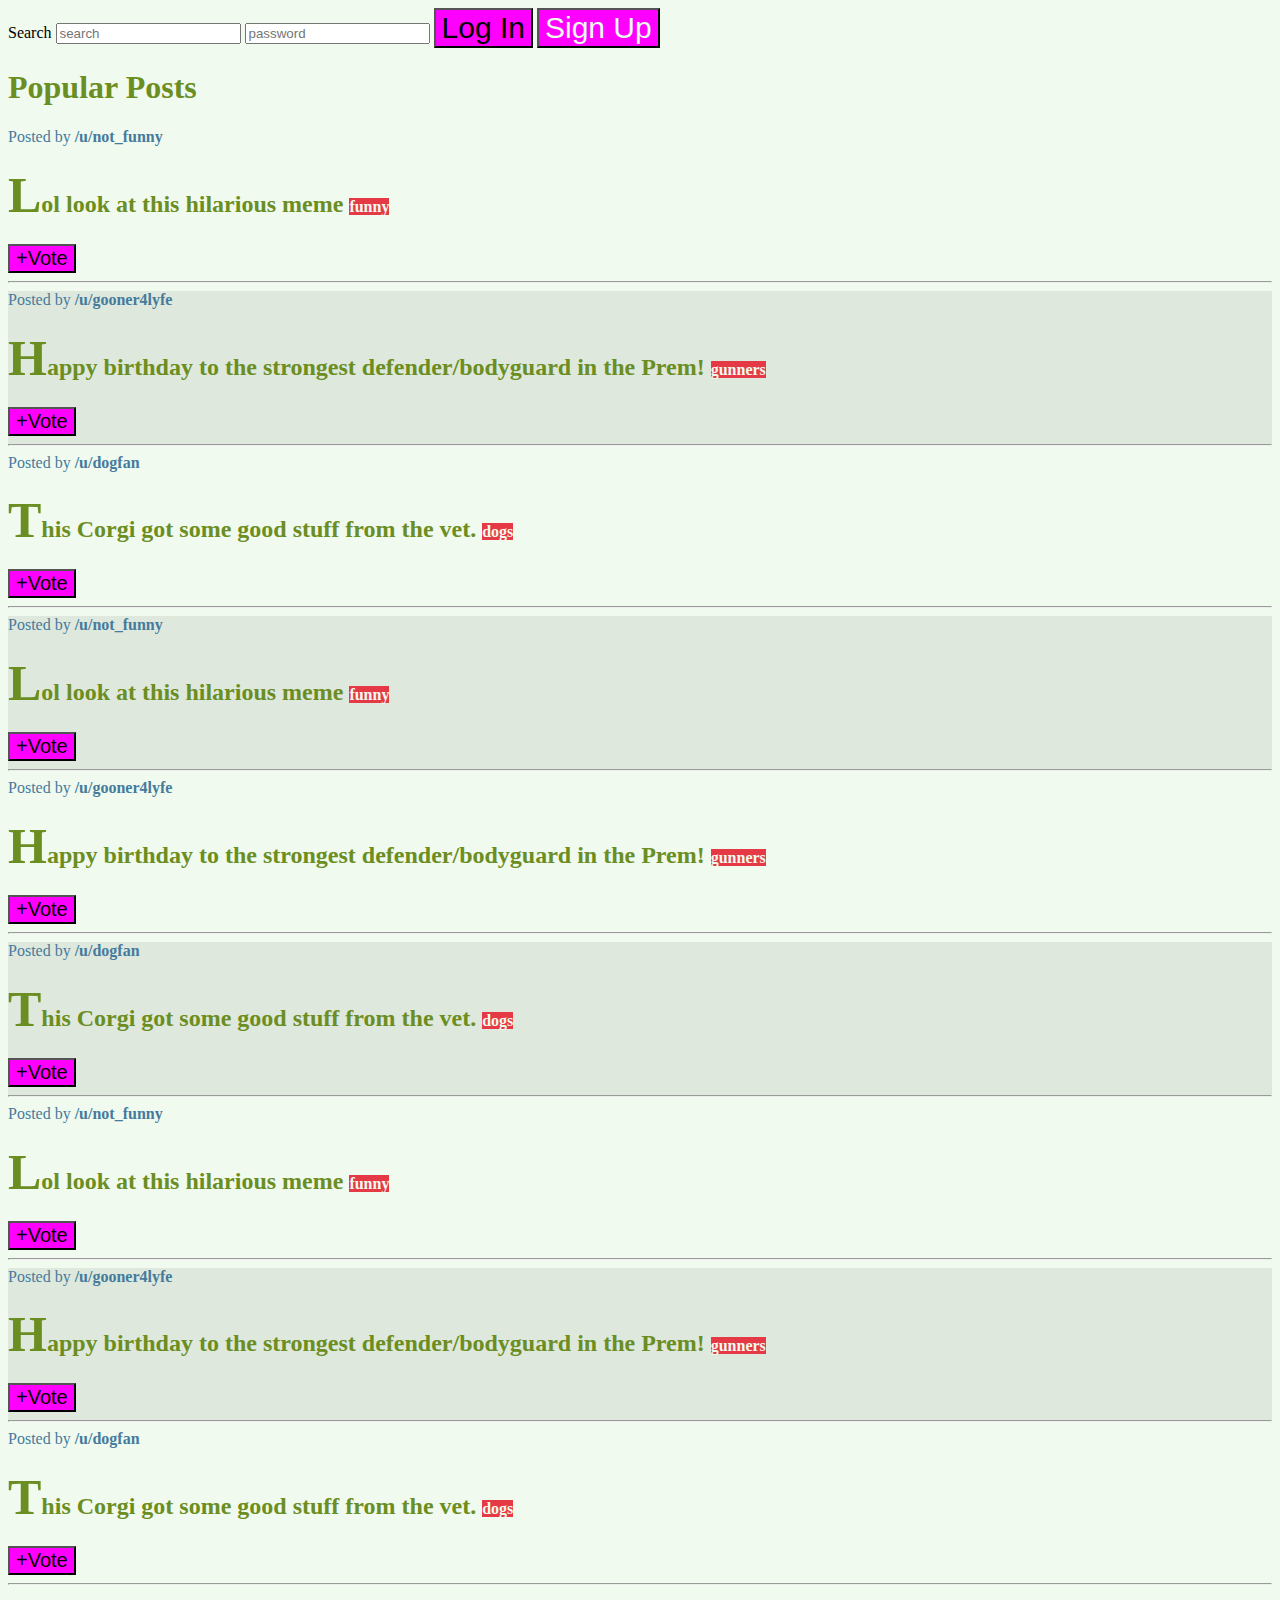
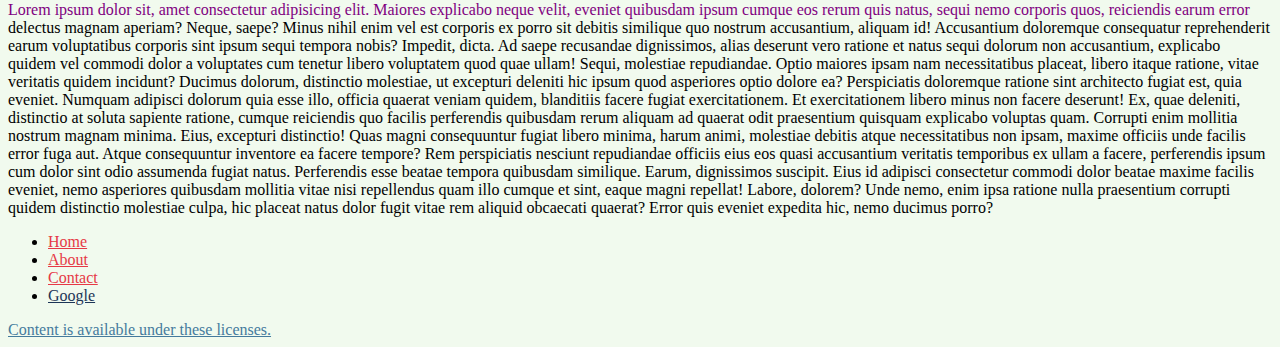
<file: my_code/05_CSS_Selectors/index.html>
<!DOCTYPE html>
<html lang="en">

<head>
    <meta charset="UTF-8">
    <meta name="viewport" content="width=device-width, initial-scale=1.0">
    <title>CSS Selectors</title>

    <link rel="stylesheet" href="app.css">
    <link rel="stylesheet" href="more_styles.css">
</head>


<body>
    <nav>
        <label for="search">Search</label>
        <input type="text" placeholder="search" id="search">
        <input type="password" placeholder="password">
        <button>Log In</button>
        <button id="signup">Sign Up</button>
    </nav>
    <main>
        <h1>Popular Posts</h1>
        <section class="post">
            <span>Posted by <a href="#213adas">/u/not_funny</a></span>
            <h2>Lol look at this hilarious meme <span class="tag">funny</span></h2>
            <button>+Vote</button>
            <hr>
        </section>
        <section class="post">
            <span>Posted by <a href="#345adas">/u/gooner4lyfe</a></span>
            <h2>Happy birthday to the strongest defender/bodyguard in the Prem! <span class="tag">gunners</span></h2>
            <button>+Vote</button>
            <hr>
        </section>
        <section class="post">
            <span>Posted by <a href="#981adas">/u/dogfan</a></span>
            <h2>This Corgi got some good stuff from the vet. <span class="tag">dogs</span></h2>
            <button>+Vote</button>
            <hr>
        </section>
        <section class="post">
            <span>Posted by <a href="#213adas">/u/not_funny</a></span>
            <h2>Lol look at this hilarious meme <span class="tag">funny</span></h2>
            <button>+Vote</button>
            <hr>
        </section>
        <section class="post">
            <span>Posted by <a href="#345adas">/u/gooner4lyfe</a></span>
            <h2>Happy birthday to the strongest defender/bodyguard in the Prem! <span class="tag">gunners</span></h2>
            <button>+Vote</button>
            <hr>
        </section>
        <section class="post">
            <span>Posted by <a href="#981adas">/u/dogfan</a></span>
            <h2>This Corgi got some good stuff from the vet. <span class="tag">dogs</span></h2>
            <button>+Vote</button>
            <hr>
        </section>
        <section class="post">
            <span>Posted by <a href="#213adas">/u/not_funny</a></span>
            <h2>Lol look at this hilarious meme <span class="tag">funny</span></h2>
            <button>+Vote</button>
            <hr>
        </section>
        <section class="post">
            <span>Posted by <a href="#345adas">/u/gooner4lyfe</a></span>
            <h2>Happy birthday to the strongest defender/bodyguard in the Prem! <span class="tag">gunners</span></h2>
            <button>+Vote</button>
            <hr>
        </section>
        <section class="post">
            <span>Posted by <a href="#981adas">/u/dogfan</a></span>
            <h2>This Corgi got some good stuff from the vet. <span class="tag">dogs</span></h2>
            <button>+Vote</button>
            <hr>
        </section>

        <p>Lorem ipsum dolor sit, amet consectetur adipisicing elit. Maiores explicabo neque velit, eveniet quibusdam
            ipsum cumque eos rerum quis natus, sequi nemo corporis quos, reiciendis earum error delectus magnam aperiam?
            Neque, saepe? Minus nihil enim vel est corporis ex porro sit debitis similique quo nostrum accusantium,
            aliquam id! Accusantium doloremque consequatur reprehenderit earum voluptatibus corporis sint ipsum sequi
            tempora nobis?
            Impedit, dicta. Ad saepe recusandae dignissimos, alias deserunt vero ratione et natus sequi dolorum non
            accusantium, explicabo quidem vel commodi dolor a voluptates cum tenetur libero voluptatem quod quae ullam!
            Sequi, molestiae repudiandae. Optio maiores ipsam nam necessitatibus placeat, libero itaque ratione, vitae
            veritatis quidem incidunt? Ducimus dolorum, distinctio molestiae, ut excepturi deleniti hic ipsum quod
            asperiores optio dolore ea?
            Perspiciatis doloremque ratione sint architecto fugiat est, quia eveniet. Numquam adipisci dolorum quia esse
            illo, officia quaerat veniam quidem, blanditiis facere fugiat exercitationem. Et exercitationem libero minus
            non facere deserunt!
            Ex, quae deleniti, distinctio at soluta sapiente ratione, cumque reiciendis quo facilis perferendis
            quibusdam rerum aliquam ad quaerat odit praesentium quisquam explicabo voluptas quam. Corrupti enim mollitia
            nostrum magnam minima.
            Eius, excepturi distinctio! Quas magni consequuntur fugiat libero minima, harum animi, molestiae debitis
            atque necessitatibus non ipsam, maxime officiis unde facilis error fuga aut. Atque consequuntur inventore ea
            facere tempore?
            Rem perspiciatis nesciunt repudiandae officiis eius eos quasi accusantium veritatis temporibus ex ullam a
            facere, perferendis ipsum cum dolor sint odio assumenda fugiat natus. Perferendis esse beatae tempora
            quibusdam similique.
            Earum, dignissimos suscipit. Eius id adipisci consectetur commodi dolor beatae maxime facilis eveniet, nemo
            asperiores quibusdam mollitia vitae nisi repellendus quam illo cumque et sint, eaque magni repellat! Labore,
            dolorem?
            Unde nemo, enim ipsa ratione nulla praesentium corrupti quidem distinctio molestiae culpa, hic placeat natus
            dolor fugit vitae rem aliquid obcaecati quaerat? Error quis eveniet expedita hic, nemo ducimus porro?</p>
    </main>
    <footer>
        <nav>
            <ul>
                <li>
                    <a href="#home">Home</a>
                </li>
                <li>
                    <a href="#about">About</a>
                </li>
                <li>
                    <a href="#contact">Contact</a>
                </li>
                <li>
                    <a href="www.google.com">Google</a>
                </li>
            </ul>
        </nav>
        <a href="#license">Content is available under these licenses.</a>
    </footer>

</body>

</html>
</file>
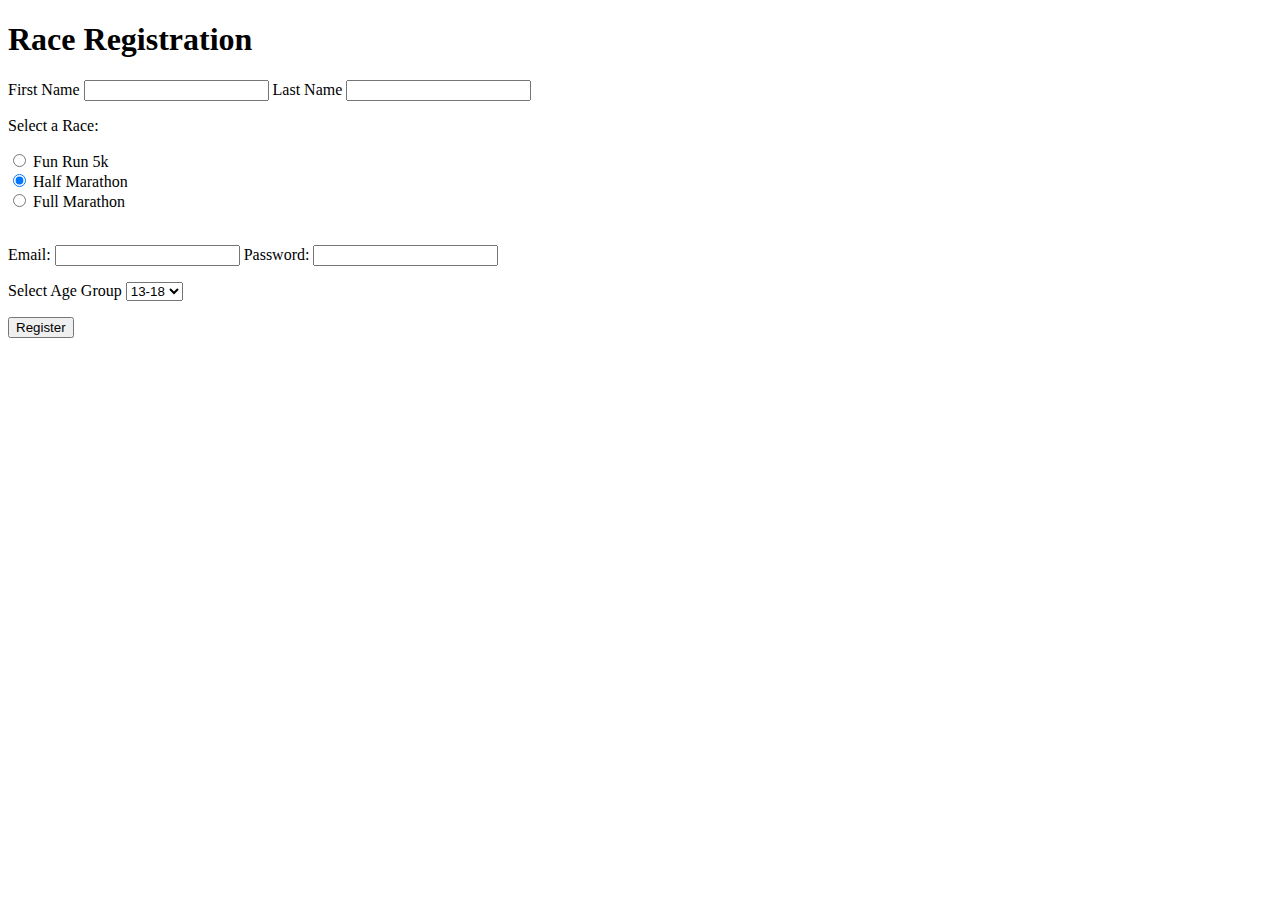
<file: my_code/03_HTML_Forms_Tables/MarathonForm/index.html>
<!DOCTYPE html>
<html lang="en">

<head>
    <meta charset="UTF-8">
    <meta name="viewport" content="width=device-width, initial-scale=1.0">
    <title>Document</title>
</head>

<body>
    <h1>Race Registration</h1>
    <form action="/register">
        <div>
            <label for="first_name">First Name</label>
            <input type="text" name="first_name" id="first_name" required>
            <label for="last_name">Last Name</label>
            <input type="text" name="last_name" id="last_name" required>
        </div>
        <div>
            <p>Select a Race:</p>
        </div>
        <div>
            <input type="radio" name="race" id="fun_run_5k" value="fun_run_5k">
            <label for="fun_run_5k">Fun Run 5k</label><br>
            <input type="radio" name="race" id="half_marathon" value="half_marathon" checked>
            <label for="half_marathon">Half Marathon</label><br>
            <input type="radio" name="race" id="full_marathon" value="full_marathon">
            <label for="full_marathon">Full Marathon</label><br><br>
        </div>
        <div>
            <p>
                <label for="email">Email:</label>
                <input type="email" name="email" id="email" required>
                <label for="password">Password:</label>
                <input type="password" name="password" id="password" required>
            </p>
        </div>
        <div>
            <p>
                <label for="age">Select Age Group</label>
                <select name="age" id="age" required>
                    <option value="13-18">13-18</option>
                    <option value="18-50">18-50</option selected>
                    <option value="50+">50+</option>
                </select>
            </p>
        </div>
        <div>
            <button>Register</button>
        </div>

    </form>
</body>

</html>
</file>
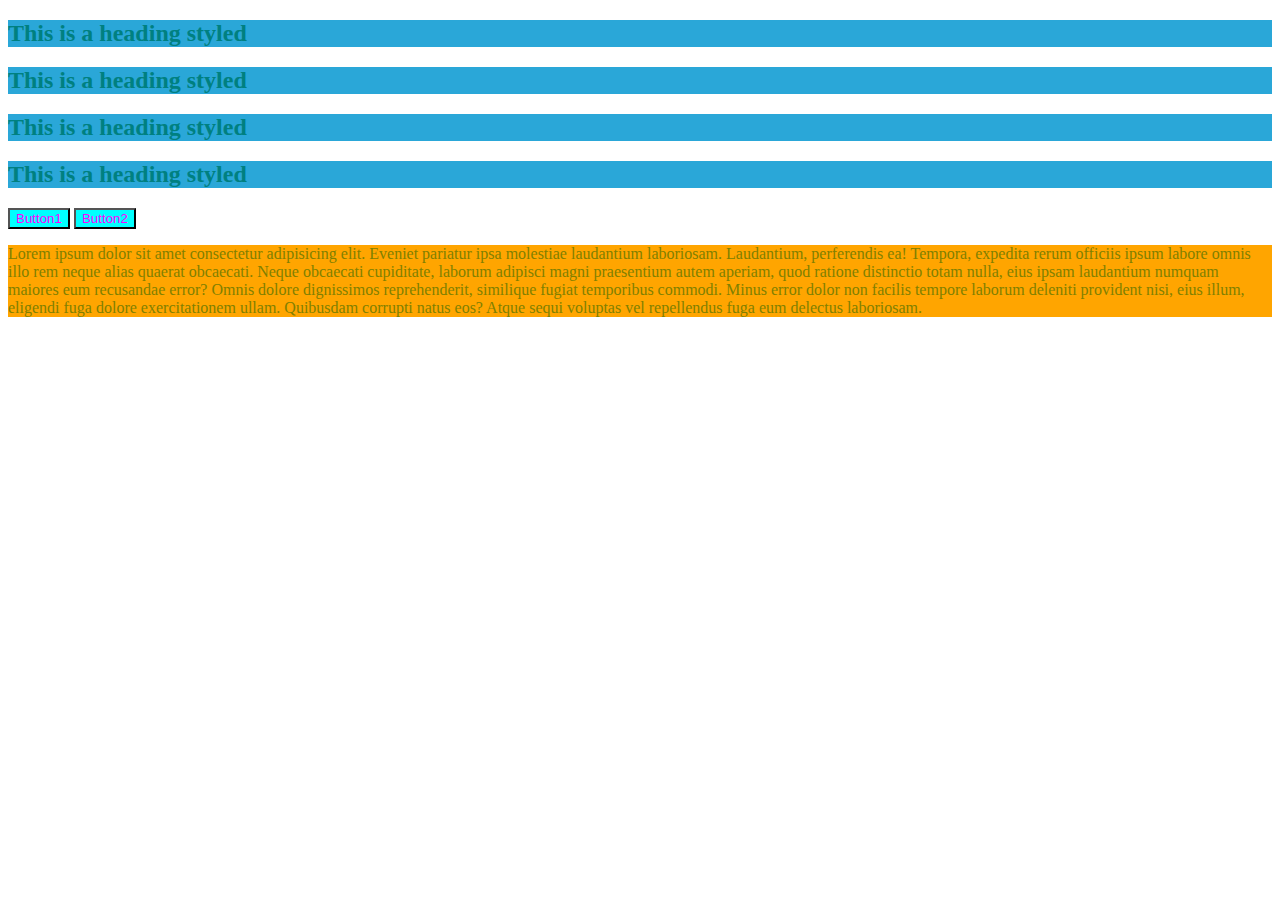
<file: my_code/04_CSS_Intro_CODE/css_intro/index.html>
<!DOCTYPE html>
<html lang="en">

<head>
    <meta charset="UTF-8">
    <meta name="viewport" content="width=device-width, initial-scale=1.0">
    <title>CSS Intro</title>
    <link rel="stylesheet" href="app.css">
</head>

<body>
    <h2>This is a heading styled</h2>
    <h2>This is a heading styled</h2>
    <h2>This is a heading styled</h2>
    <h2>This is a heading styled</h2>
    <button>Button1</button>
    <button>Button2</button>
    <p>Lorem ipsum dolor sit amet consectetur adipisicing elit. Eveniet pariatur ipsa molestiae laudantium laboriosam.
        Laudantium, perferendis ea! Tempora, expedita rerum officiis ipsum labore omnis illo rem neque alias quaerat
        obcaecati.
        Neque obcaecati cupiditate, laborum adipisci magni praesentium autem aperiam, quod ratione distinctio totam
        nulla, eius ipsam laudantium numquam maiores eum recusandae error? Omnis dolore dignissimos reprehenderit,
        similique fugiat temporibus commodi.
        Minus error dolor non facilis tempore laborum deleniti provident nisi, eius illum, eligendi fuga dolore
        exercitationem ullam. Quibusdam corrupti natus eos? Atque sequi voluptas vel repellendus fuga eum delectus
        laboriosam.
    </p>
</body>

</html>
</file>
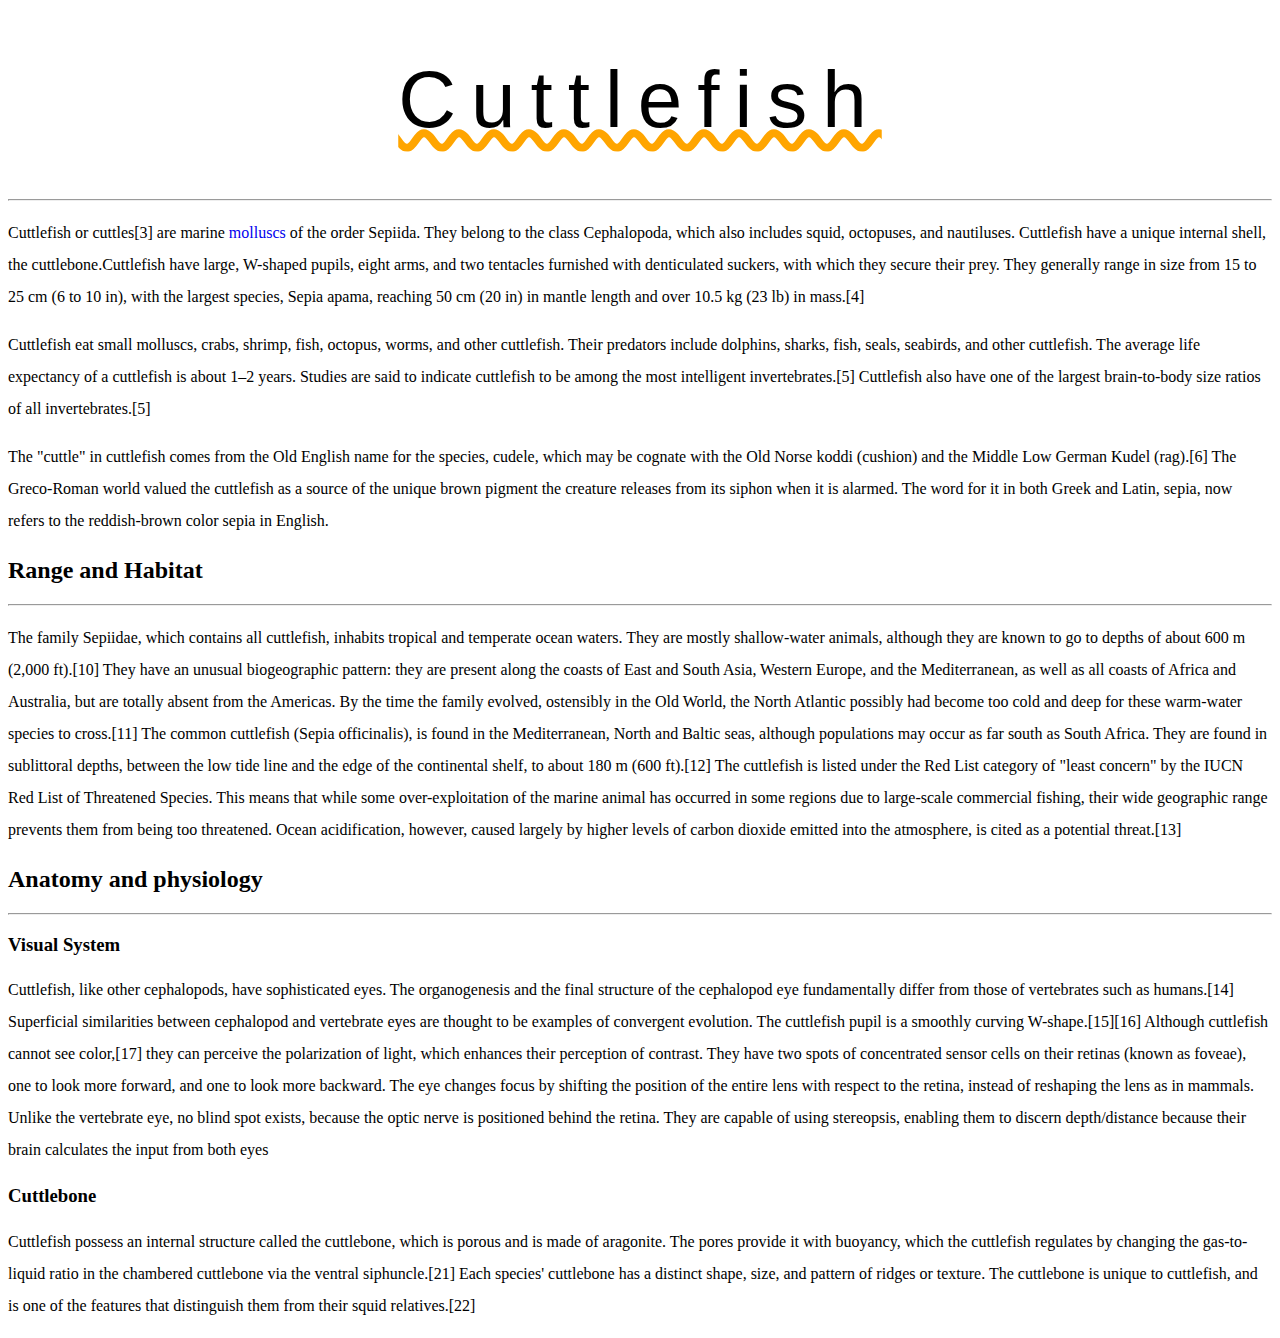
<file: my_code/04_CSS_Intro_CODE/text_properties/index.html>
<!DOCTYPE html>
<html lang="en">

<head>
    <meta charset="UTF-8">
    <meta name="viewport" content="width=device-width, initial-scale=1.0">
    <title>CSS Text Properties</title>
    <link rel="stylesheet" href="app.css">
</head>

<body>
    <h1>Cuttlefish</h1>
    <hr>
    <p>
        Cuttlefish or cuttles[3] are marine <a href="#nowhere">molluscs</a> of the order Sepiida. They belong to the
        class Cephalopoda, which
        also includes squid, octopuses, and nautiluses. Cuttlefish have a unique internal shell, the
        cuttlebone.Cuttlefish have large, W-shaped pupils, eight arms, and two tentacles furnished with denticulated
        suckers, with which they secure their prey. They generally range in size from 15 to 25 cm (6 to 10 in), with the
        largest species, Sepia apama, reaching 50 cm (20 in) in mantle length and over 10.5 kg (23 lb) in mass.[4]
    </p>
    <p>
        Cuttlefish eat small molluscs, crabs, shrimp, fish, octopus, worms, and other cuttlefish. Their predators
        include
        dolphins, sharks, fish, seals, seabirds, and other cuttlefish. The average life expectancy of a cuttlefish is
        about
        1–2 years. Studies are said to indicate cuttlefish to be among the most intelligent invertebrates.[5] Cuttlefish
        also have one of the largest brain-to-body size ratios of all invertebrates.[5]
    </p>
    <p>
        The "cuttle" in cuttlefish comes from the Old English name for the species, cudele, which may be cognate with
        the
        Old Norse koddi (cushion) and the Middle Low German Kudel (rag).[6] The Greco-Roman world valued the cuttlefish
        as a
        source of the unique brown pigment the creature releases from its siphon when it is alarmed. The word for it in
        both
        Greek and Latin, sepia, now refers to the reddish-brown color sepia in English.
    </p>

    <h2>Range and Habitat</h2>
    <hr>
    <p>The family Sepiidae, which contains all cuttlefish, inhabits tropical and temperate ocean waters. They are mostly
        shallow-water animals, although they are known to go to depths of about 600 m (2,000 ft).[10] They have an
        unusual biogeographic pattern: they are present along the coasts of East and South Asia, Western Europe, and the
        Mediterranean, as well as all coasts of Africa and Australia, but are totally absent from the Americas. By the
        time the family evolved, ostensibly in the Old World, the North Atlantic possibly had become too cold and deep
        for these warm-water species to cross.[11] The common cuttlefish (Sepia officinalis), is found in the
        Mediterranean, North and Baltic seas, although populations may occur as far south as South Africa. They are
        found in sublittoral depths, between the low tide line and the edge of the continental shelf, to about 180 m
        (600 ft).[12] The cuttlefish is listed under the Red List category of "least concern" by the IUCN Red List of
        Threatened Species. This means that while some over-exploitation of the marine animal has occurred in some
        regions due to large-scale commercial fishing, their wide geographic range prevents them from being too
        threatened. Ocean acidification, however, caused largely by higher levels of carbon dioxide emitted into the
        atmosphere, is cited as a potential threat.[13]</p>

    <h2>Anatomy and physiology</h2>
    <hr>
    <h3>Visual System</h3>
    <p>Cuttlefish, like other cephalopods, have sophisticated eyes. The organogenesis and the final structure of the
        cephalopod eye fundamentally differ from those of vertebrates such as humans.[14] Superficial similarities
        between cephalopod and vertebrate eyes are thought to be examples of convergent evolution. The cuttlefish pupil
        is a smoothly curving W-shape.[15][16] Although cuttlefish cannot see color,[17] they can perceive the
        polarization of light, which enhances their perception of contrast. They have two spots of concentrated sensor
        cells on their retinas (known as foveae), one to look more forward, and one to look more backward. The eye
        changes focus by shifting the position of the entire lens with respect to the retina, instead of reshaping the
        lens as in mammals. Unlike the vertebrate eye, no blind spot exists, because the optic nerve is positioned
        behind the retina. They are capable of using stereopsis, enabling them to discern depth/distance because their
        brain calculates the input from both eyes</p>
    <h3>Cuttlebone</h3>
    <p>Cuttlefish possess an internal structure called the cuttlebone, which is porous and is made of aragonite. The
        pores provide it with buoyancy, which the cuttlefish regulates by changing the gas-to-liquid ratio in the
        chambered cuttlebone via the ventral siphuncle.[21] Each species' cuttlebone has a distinct shape, size, and
        pattern of ridges or texture. The cuttlebone is unique to cuttlefish, and is one of the features that
        distinguish them from their squid relatives.[22]</p>
</body>

</html>
</file>
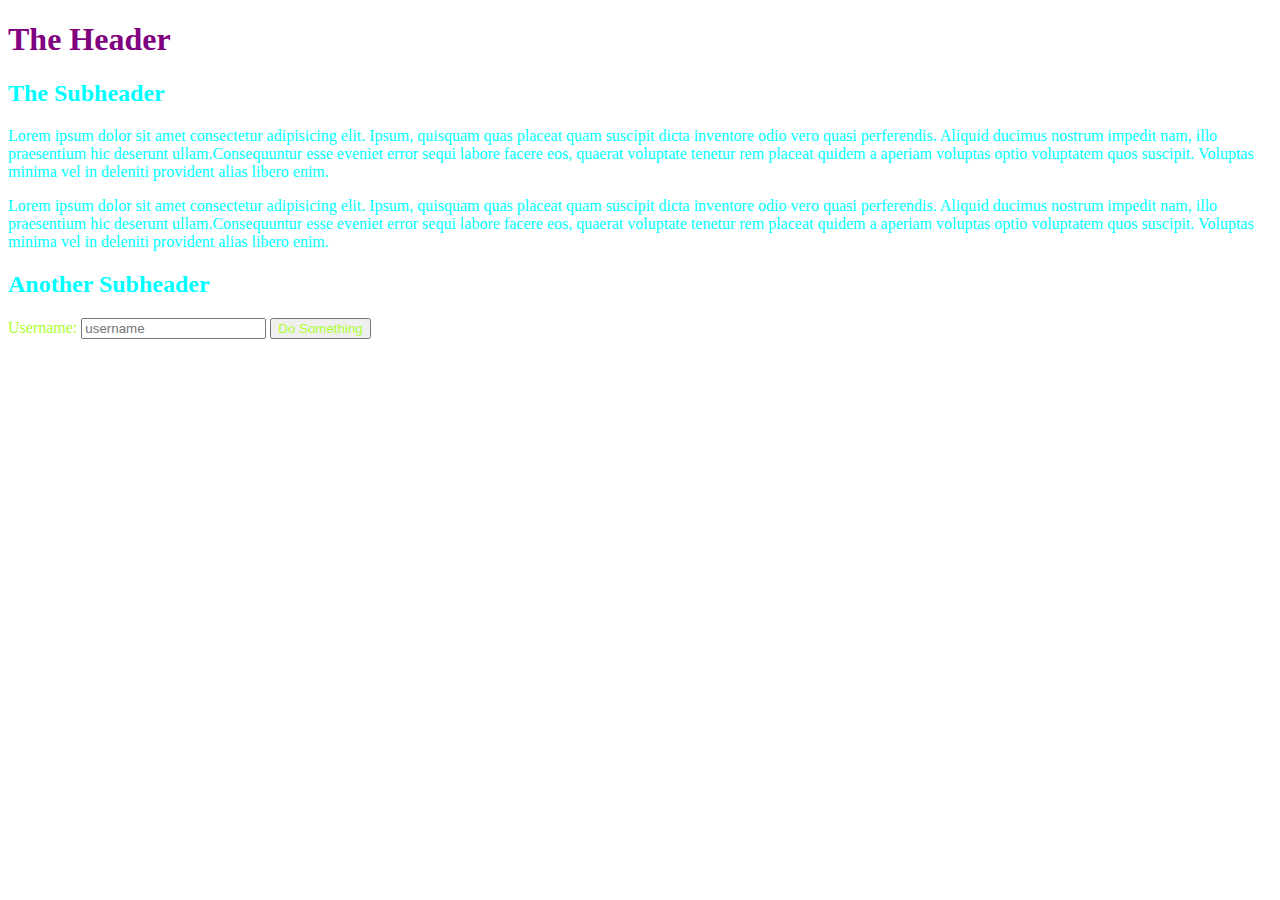
<file: my_code/05_CSS_Selectors/inheritance_demo/index.html>
<!DOCTYPE html>
<html lang="en">

<head>
    <meta charset="UTF-8">
    <meta name="viewport" content="width=device-width, initial-scale=1.0">
    <title>Inheritance Demo</title>
    <link rel="stylesheet" href="app.css">
</head>

<body>
    <h1>The Header</h1>
    <section>
        <h2>The Subheader</h2>
        <p>Lorem ipsum dolor sit amet consectetur adipisicing elit. Ipsum, quisquam quas placeat quam suscipit dicta
            inventore odio vero quasi perferendis. Aliquid ducimus nostrum impedit nam, illo praesentium hic deserunt
            ullam.Consequuntur esse eveniet error sequi labore facere eos, quaerat voluptate tenetur rem placeat quidem
            a aperiam voluptas optio voluptatem quos suscipit. Voluptas minima vel in deleniti provident alias libero
            enim.</p>
        <p>Lorem ipsum dolor sit amet consectetur adipisicing elit. Ipsum, quisquam quas placeat quam suscipit dicta
            inventore odio vero quasi perferendis. Aliquid ducimus nostrum impedit nam, illo praesentium hic deserunt
            ullam.Consequuntur esse eveniet error sequi labore facere eos, quaerat voluptate tenetur rem placeat quidem
            a aperiam voluptas optio voluptatem quos suscipit. Voluptas minima vel in deleniti provident alias libero
            enim.</p>
    </section>
    <section>
        <h2>Another Subheader</h2>
        <form action="blah">
            <label for="username">Username:</label>
            <input type="text" placeholder="username" id="username">
            <button>Do Something</button>
        </form>
    </section>

</body>

</html>
</file>
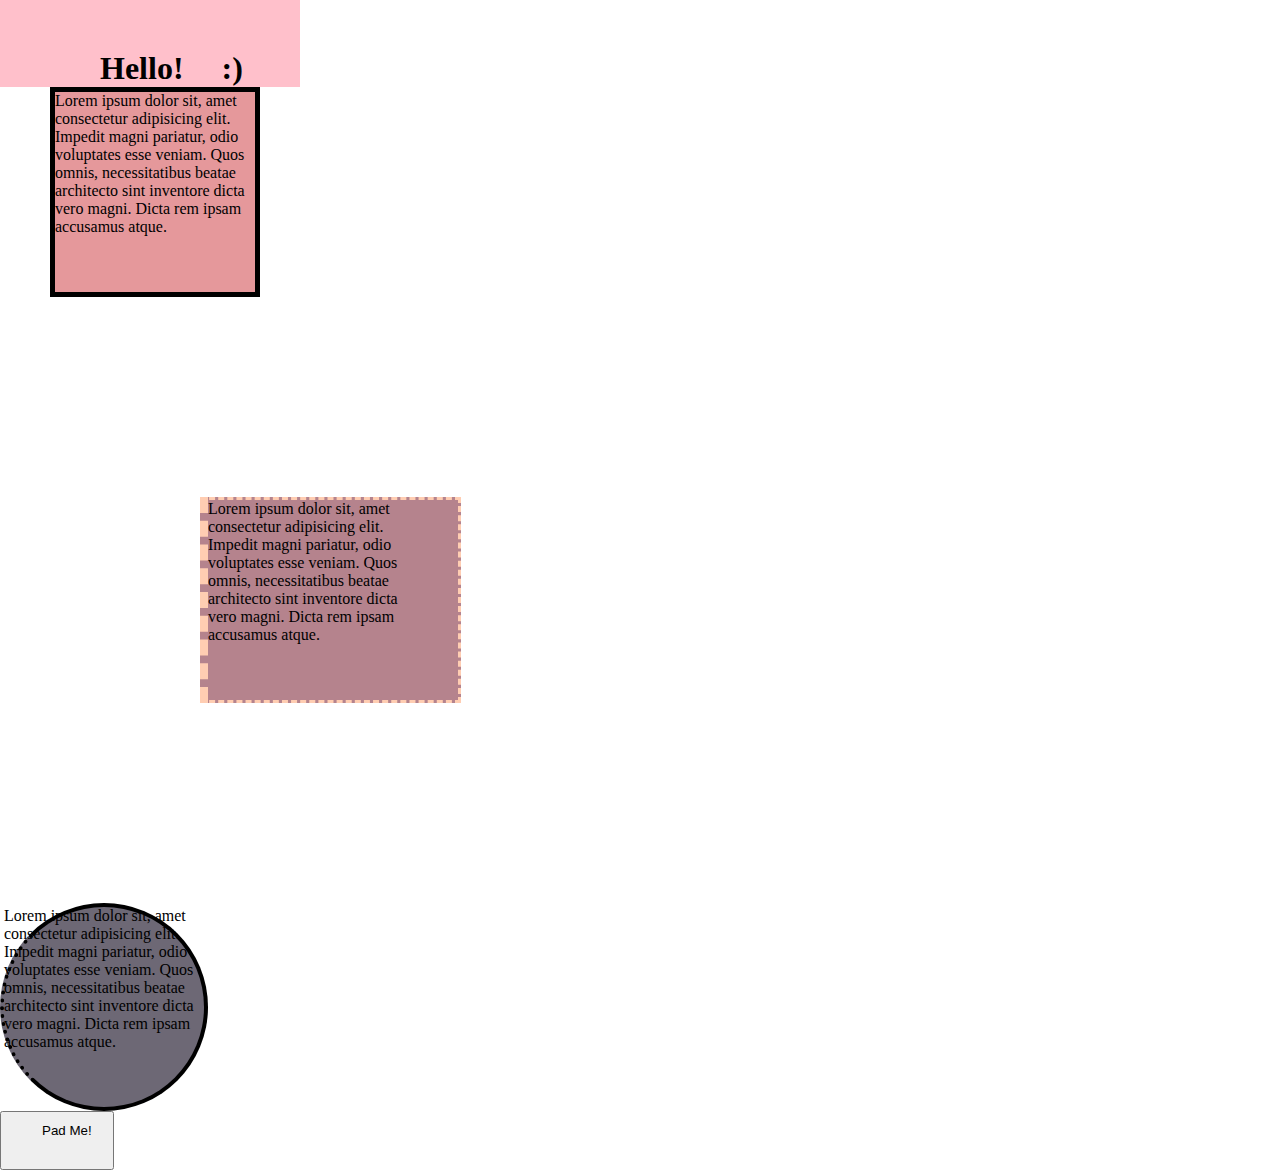
<file: my_code/06_Box_Model_And_Units/Box_Model/index.html>
<!DOCTYPE html>
<html lang="en">

<head>
    <meta charset="UTF-8">
    <meta name="viewport" content="width=device-width, initial-scale=1.0">
    <title>Box Model Demo</title>
    <link rel="stylesheet" href="app.css">
</head>

<body>
    <h1>Hello! <span>:)</span></h1>
    <div id="one">Lorem ipsum dolor sit, amet consectetur adipisicing elit. Impedit magni pariatur, odio voluptates esse
        veniam.
        Quos omnis, necessitatibus beatae architecto sint inventore dicta vero magni. Dicta rem ipsam accusamus atque.
    </div>
    <div id="two">Lorem ipsum dolor sit, amet consectetur adipisicing elit. Impedit magni pariatur, odio voluptates esse
        veniam.
        Quos omnis, necessitatibus beatae architecto sint inventore dicta vero magni. Dicta rem ipsam accusamus atque.
    </div>
    <div id="three">Lorem ipsum dolor sit, amet consectetur adipisicing elit. Impedit magni pariatur, odio voluptates
        esse veniam.
        Quos omnis, necessitatibus beatae architecto sint inventore dicta vero magni. Dicta rem ipsam accusamus atque.
    </div>

    <button>Pad Me!</button>

</body>

</html>
</file>
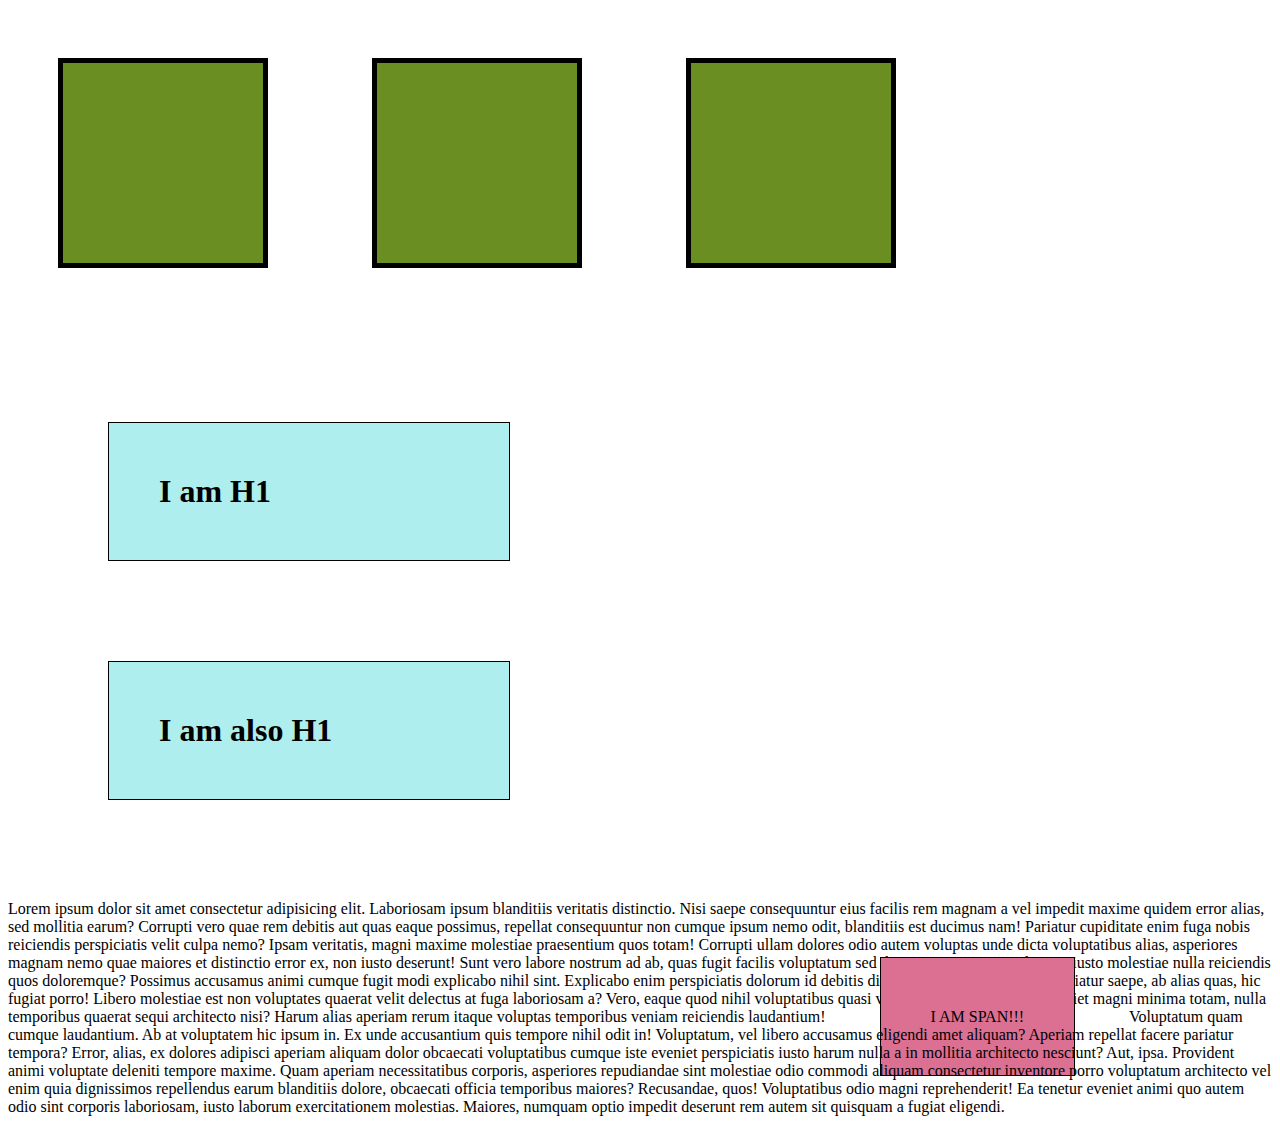
<file: my_code/06_Box_Model_And_Units/Display/index.html>
<!DOCTYPE html>
<html lang="en">

<head>
    <meta charset="UTF-8">
    <meta name="viewport" content="width=device-width, initial-scale=1.0">
    <title>Display Property</title>
    <link rel="stylesheet" href="app.css">
</head>

<body>

    <div></div>
    <div></div>
    <div></div>

    <h1>I am H1</h1>
    <h1>I am also H1</h1>

    <p>Lorem ipsum dolor sit amet consectetur adipisicing elit. Laboriosam ipsum blanditiis veritatis distinctio. Nisi
        saepe consequuntur eius facilis rem magnam a vel impedit maxime quidem error alias, sed mollitia earum?
        Corrupti vero quae rem debitis aut quas eaque possimus, repellat consequuntur non cumque ipsum nemo odit,
        blanditiis est ducimus nam! Pariatur cupiditate enim fuga nobis reiciendis perspiciatis velit culpa nemo?
        Ipsam veritatis, magni maxime molestiae praesentium quos totam! Corrupti ullam dolores odio autem voluptas unde
        dicta voluptatibus alias, asperiores magnam nemo quae maiores et distinctio error ex, non iusto deserunt!
        Sunt vero labore nostrum ad ab, quas fugit facilis voluptatum sed dicta, perspiciatis incidunt sit iusto
        molestiae nulla reiciendis quos doloremque? Possimus accusamus animi cumque fugit modi explicabo nihil sint.
        Explicabo enim perspiciatis dolorum id debitis dicta tempore totam cumque pariatur saepe, ab alias quas, hic
        fugiat porro! Libero molestiae est non voluptates quaerat velit delectus at fuga laboriosam a?
        Vero, eaque quod nihil voluptatibus quasi veniam rerum neque cum eveniet magni minima totam, nulla temporibus
        quaerat sequi architecto nisi? Harum alias aperiam rerum itaque voluptas temporibus veniam reiciendis
        laudantium!
        <span>I AM SPAN!!!</span>
        Voluptatum quam cumque laudantium. Ab at voluptatem hic ipsum in. Ex unde accusantium quis tempore nihil odit
        in! Voluptatum, vel libero accusamus eligendi amet aliquam? Aperiam repellat facere pariatur tempora?
        Error, alias, ex dolores adipisci aperiam aliquam dolor obcaecati voluptatibus cumque iste eveniet perspiciatis
        iusto harum nulla a in mollitia architecto nesciunt? Aut, ipsa. Provident animi voluptate deleniti tempore
        maxime.
        Quam aperiam necessitatibus corporis, asperiores repudiandae sint molestiae odio commodi aliquam consectetur
        inventore porro voluptatum architecto vel enim quia dignissimos repellendus earum blanditiis dolore, obcaecati
        officia temporibus maiores? Recusandae, quos!
        Voluptatibus odio magni reprehenderit! Ea tenetur eveniet animi quo autem odio sint corporis laboriosam, iusto
        laborum exercitationem molestias. Maiores, numquam optio impedit deserunt rem autem sit quisquam a fugiat
        eligendi.</p>
</body>

</html>
</file>
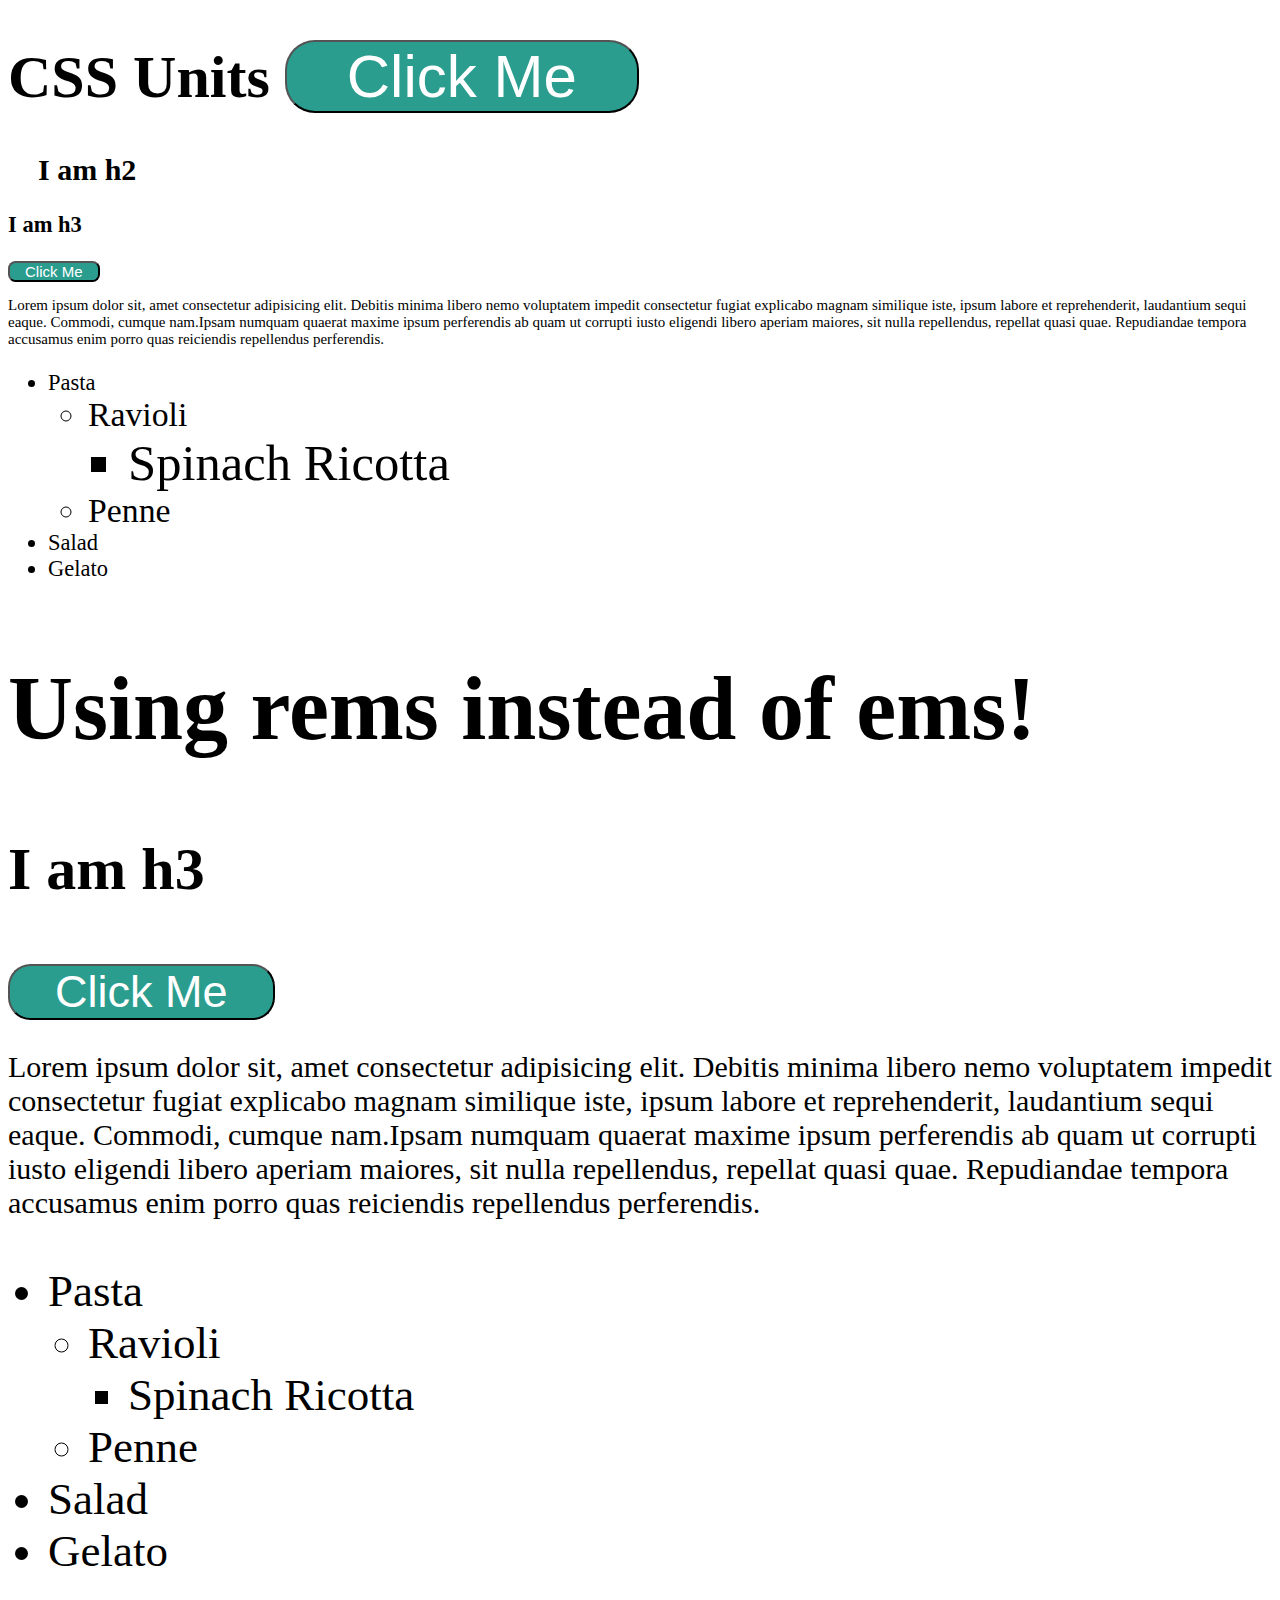
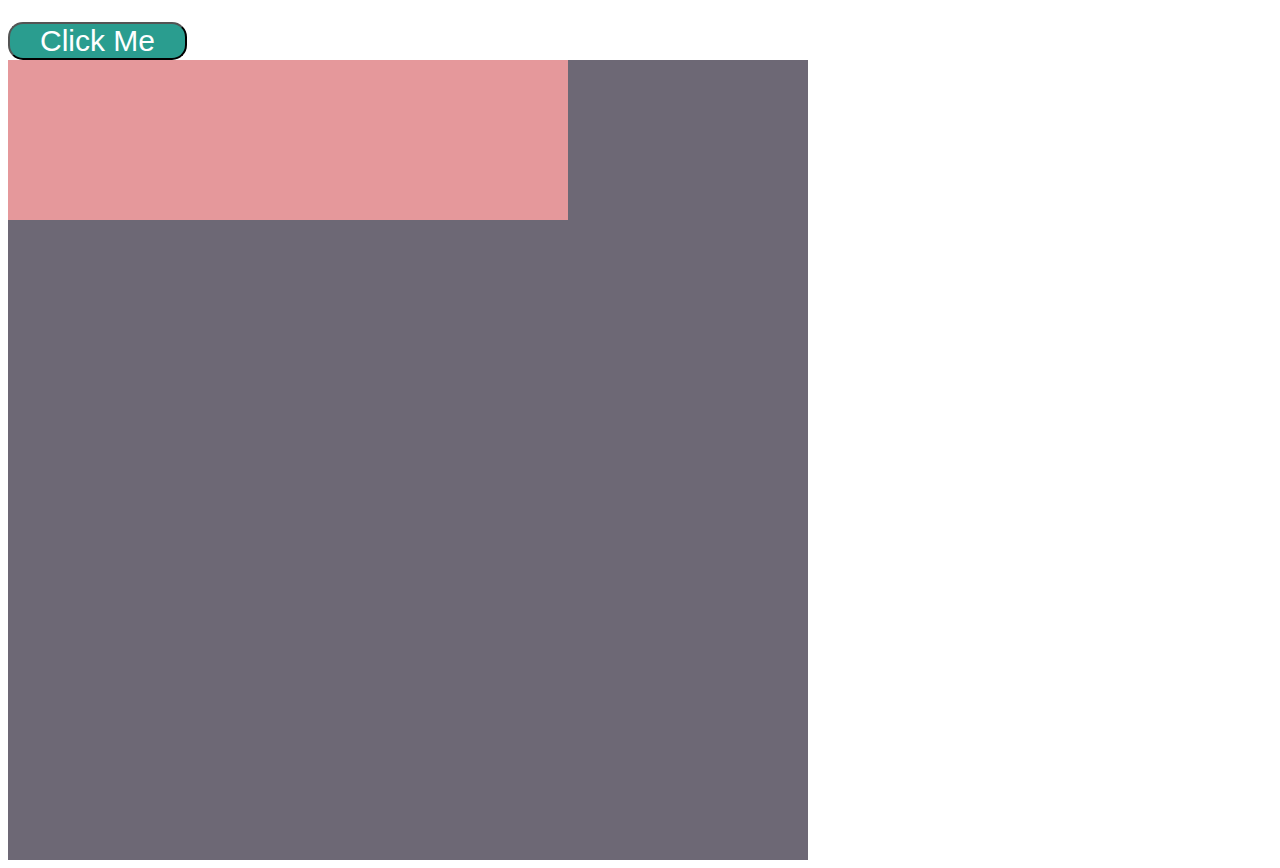
<file: my_code/06_Box_Model_And_Units/Units/index.html>
<!DOCTYPE html>
<html lang="en">

<head>
    <meta charset="UTF-8">
    <meta name="viewport" content="width=device-width, initial-scale=1.0">
    <title>CSS Units</title>
    <link rel="stylesheet" href="app.css">
</head>

<body>
    <h1>CSS Units <button>Click Me</button></h1>

    <article id="ems">
        <h2>I am h2</h2>
        <h3>I am h3</h3>
        <button>Click Me</button>
        <p>Lorem ipsum dolor sit, amet consectetur adipisicing elit. Debitis minima libero nemo voluptatem impedit
            consectetur fugiat explicabo magnam similique iste, ipsum labore et reprehenderit, laudantium sequi eaque.
            Commodi, cumque nam.Ipsam numquam quaerat maxime ipsum perferendis ab quam ut corrupti iusto eligendi libero
            aperiam maiores, sit nulla repellendus, repellat quasi quae. Repudiandae tempora accusamus enim porro quas
            reiciendis repellendus perferendis.</p>
        <ul>
            <li>
                Pasta
                <ul>
                    <li>
                        Ravioli
                        <ul>
                            <li>Spinach Ricotta</li>
                        </ul>
                    </li>
                    <li>Penne</li>
                </ul>
            </li>
            <li>Salad</li>
            <li>Gelato</li>
        </ul>
    </article>

    <article id="rems">
        <h2>Using rems instead of ems!</h2>
        <h3>I am h3</h3>
        <button>Click Me</button>
        <p>Lorem ipsum dolor sit, amet consectetur adipisicing elit. Debitis minima libero nemo voluptatem impedit
            consectetur fugiat explicabo magnam similique iste, ipsum labore et reprehenderit, laudantium sequi eaque.
            Commodi, cumque nam.Ipsam numquam quaerat maxime ipsum perferendis ab quam ut corrupti iusto eligendi libero
            aperiam maiores, sit nulla repellendus, repellat quasi quae. Repudiandae tempora accusamus enim porro quas
            reiciendis repellendus perferendis.</p>
        <ul>
            <li>
                Pasta
                <ul>
                    <li>
                        Ravioli
                        <ul>
                            <li>Spinach Ricotta</li>
                        </ul>
                    </li>
                    <li>Penne</li>
                </ul>
            </li>
            <li>Salad</li>
            <li>Gelato</li>
        </ul>
    </article>

    <button>Click Me</button>
    <section id="percentages">
        <div></div>
    </section>





</body>

</html>
</file>
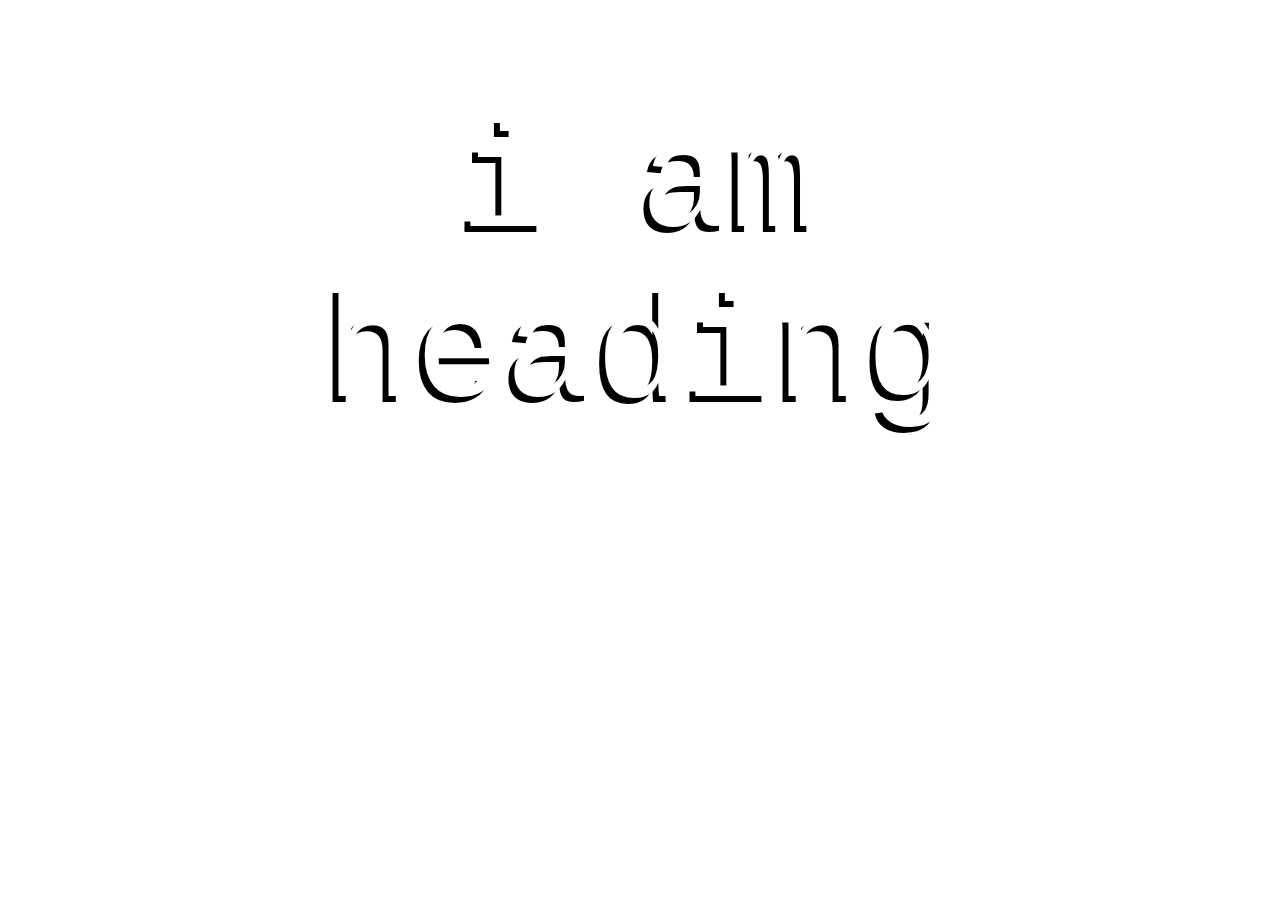
<file: my_code/07_Other_Properties/Background/index.html>
<!DOCTYPE html>
<html lang="en">

<head>
    <meta charset="UTF-8">
    <meta name="viewport" content="width=device-width, initial-scale=1.0">
    <title>Background</title>
    <link rel="stylesheet" href="app.css">
</head>

<body>

    <section>
        <h1>i am heading</h1>
    </section>

</body>

</html>
</file>
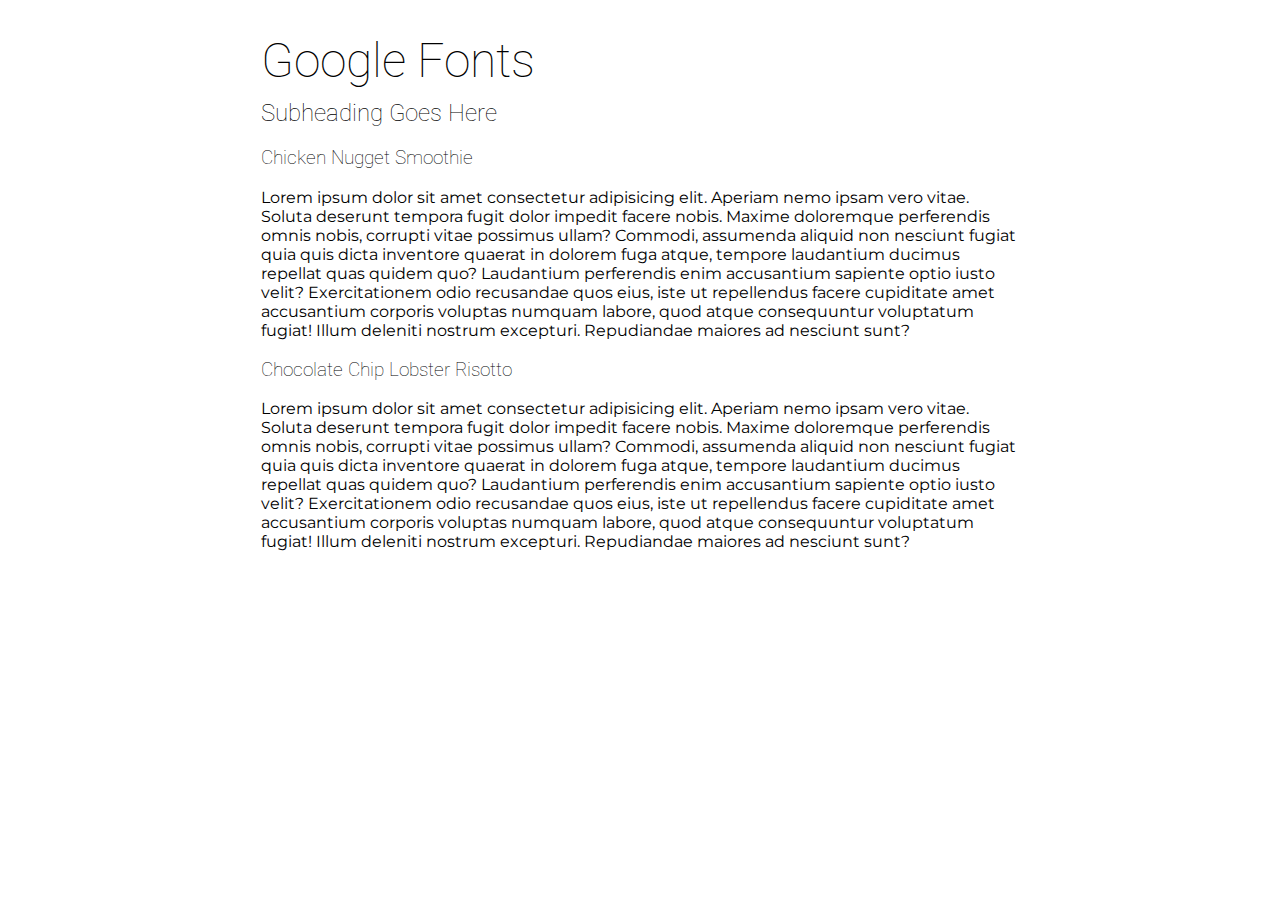
<file: my_code/07_Other_Properties/GoogleFonts/index.html>
<!DOCTYPE html>
<html lang="en">

<head>
    <meta charset="UTF-8">
    <meta name="viewport" content="width=device-width, initial-scale=1.0">
    <title>Google Fonts</title>
    <link href="https://fonts.googleapis.com/css2?family=Montserrat&family=Roboto:wght@100;400&display=swap"
        rel="stylesheet">
    <link rel="stylesheet" href="app.css">
</head>

<body>
    <main>
        <h1>Google Fonts</h1>
        <h2>Subheading Goes Here</h2>

        <h3>Chicken Nugget Smoothie</h3>
        <p>Lorem ipsum dolor sit amet consectetur adipisicing elit. Aperiam nemo ipsam vero vitae. Soluta deserunt
            tempora
            fugit dolor impedit facere nobis. Maxime doloremque perferendis omnis nobis, corrupti vitae possimus ullam?
            Commodi, assumenda aliquid non nesciunt fugiat quia quis dicta inventore quaerat in dolorem fuga atque,
            tempore
            laudantium ducimus repellat quas quidem quo? Laudantium perferendis enim accusantium sapiente optio iusto
            velit?
            Exercitationem odio recusandae quos eius, iste ut repellendus facere cupiditate amet accusantium corporis
            voluptas numquam labore, quod atque consequuntur voluptatum fugiat! Illum deleniti nostrum excepturi.
            Repudiandae maiores ad nesciunt sunt?</p>

        <h3>Chocolate Chip Lobster Risotto</h3>
        <p>Lorem ipsum dolor sit amet consectetur adipisicing elit. Aperiam nemo ipsam vero vitae. Soluta deserunt
            tempora
            fugit dolor impedit facere nobis. Maxime doloremque perferendis omnis nobis, corrupti vitae possimus ullam?
            Commodi, assumenda aliquid non nesciunt fugiat quia quis dicta inventore quaerat in dolorem fuga atque,
            tempore
            laudantium ducimus repellat quas quidem quo? Laudantium perferendis enim accusantium sapiente optio iusto
            velit?
            Exercitationem odio recusandae quos eius, iste ut repellendus facere cupiditate amet accusantium corporis
            voluptas numquam labore, quod atque consequuntur voluptatum fugiat! Illum deleniti nostrum excepturi.
            Repudiandae maiores ad nesciunt sunt?</p>
    </main>
</body>

</html>
</file>
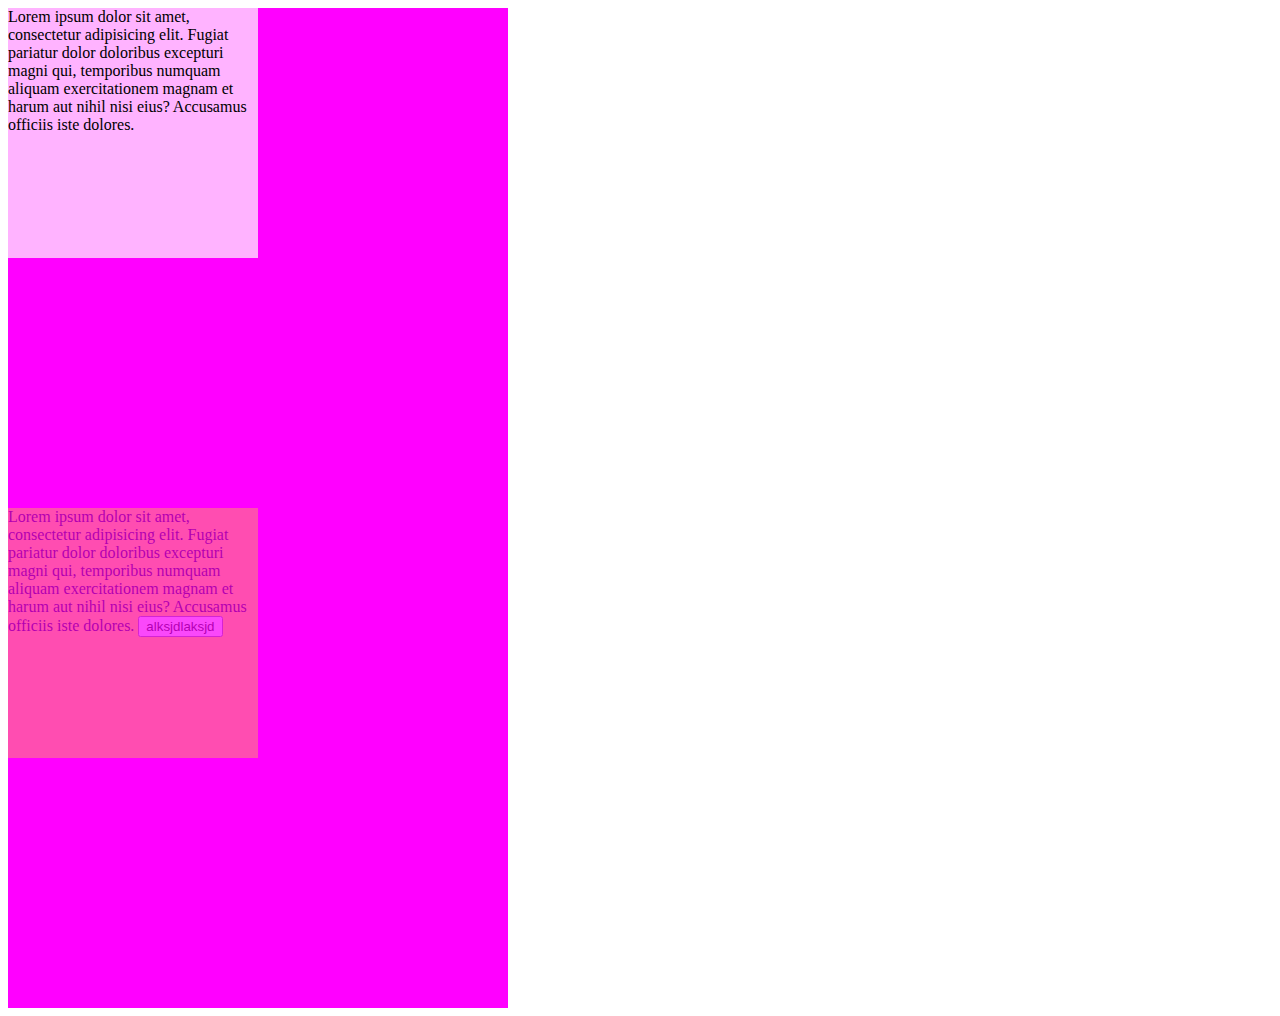
<file: my_code/07_Other_Properties/Opacity/index.html>
<!DOCTYPE html>
<html lang="en">

<head>
    <meta charset="UTF-8">
    <meta name="viewport" content="width=device-width, initial-scale=1.0">
    <title>Opacity & Alpha</title>
    <link rel="stylesheet" href="app.css">
</head>

<body>
    <section>
        <div id="rgba">
            Lorem ipsum dolor sit amet, consectetur adipisicing elit. Fugiat pariatur dolor doloribus excepturi magni
            qui, temporibus numquam aliquam exercitationem magnam et harum aut nihil nisi eius? Accusamus officiis iste
            dolores.
        </div>
    </section>
    <section>
        <div id="opacity">
            Lorem ipsum dolor sit amet, consectetur adipisicing elit. Fugiat pariatur dolor doloribus excepturi magni
            qui, temporibus numquam aliquam exercitationem magnam et harum aut nihil nisi eius? Accusamus officiis iste
            dolores.
            <button>alksjdlaksjd</button>
        </div>
    </section>
</body>

</html>
</file>
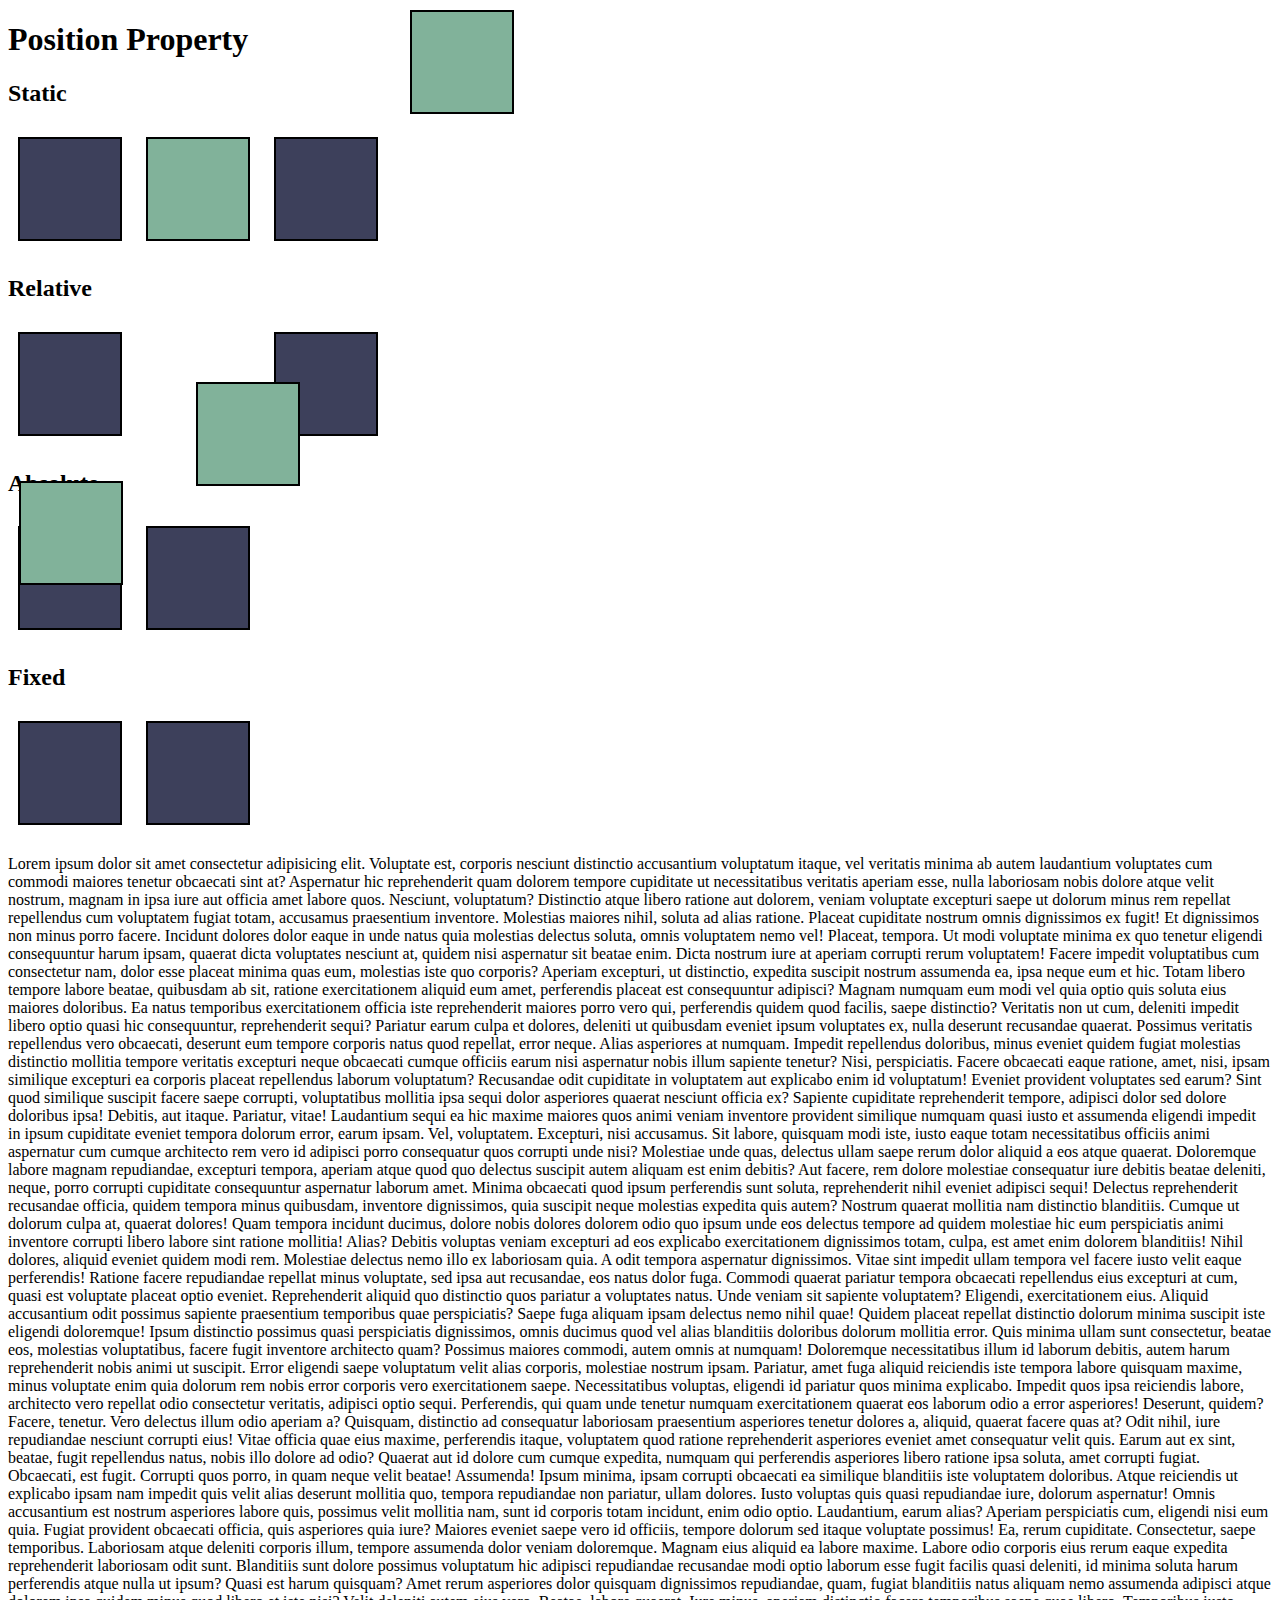
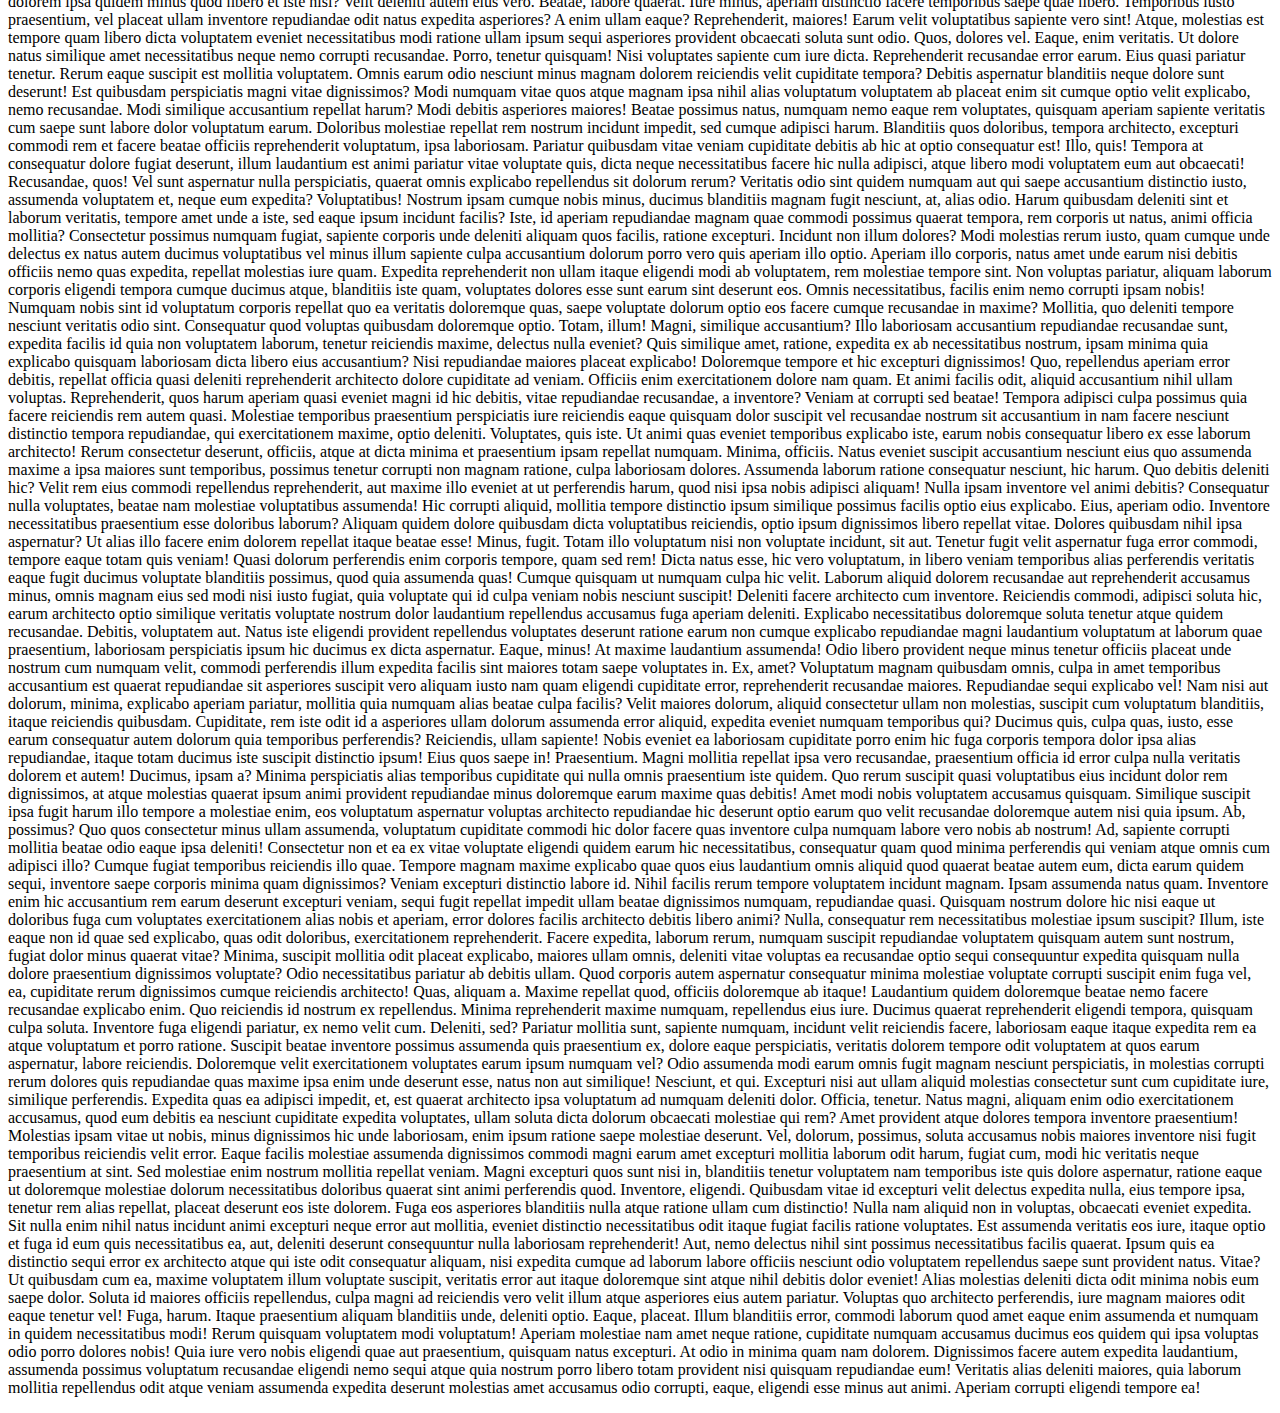
<file: my_code/07_Other_Properties/Position/index.html>
<!DOCTYPE html>
<html lang="en">

<head>
    <meta charset="UTF-8">
    <meta name="viewport" content="width=device-width, initial-scale=1.0">
    <title>Position</title>
    <link rel="stylesheet" href="app.css">
</head>

<body>
    <h1>Position Property</h1>
    <section id="static">
        <h2>Static</h2>
        <div></div>
        <div id="middle"></div>
        <div></div>
    </section>
    <section id="relative">
        <h2>Relative</h2>
        <div></div>
        <div id="middle"></div>
        <div></div>
    </section>
    <section id="absolute">
        <h2>Absolute</h2>
        <div></div>
        <div id="middle"></div>
        <div></div>
    </section>

    <section id="fixed">
        <h2>Fixed</h2>
        <div></div>
        <div id="middle"></div>
        <div></div>
    </section>

    <p>Lorem ipsum dolor sit amet consectetur adipisicing elit. Voluptate est, corporis nesciunt distinctio accusantium
        voluptatum itaque, vel veritatis minima ab autem laudantium voluptates cum commodi maiores tenetur obcaecati
        sint at?
        Aspernatur hic reprehenderit quam dolorem tempore cupiditate ut necessitatibus veritatis aperiam esse, nulla
        laboriosam nobis dolore atque velit nostrum, magnam in ipsa iure aut officia amet labore quos. Nesciunt,
        voluptatum?
        Distinctio atque libero ratione aut dolorem, veniam voluptate excepturi saepe ut dolorum minus rem repellat
        repellendus cum voluptatem fugiat totam, accusamus praesentium inventore. Molestias maiores nihil, soluta ad
        alias ratione.
        Placeat cupiditate nostrum omnis dignissimos ex fugit! Et dignissimos non minus porro facere. Incidunt dolores
        dolor eaque in unde natus quia molestias delectus soluta, omnis voluptatem nemo vel! Placeat, tempora.
        Ut modi voluptate minima ex quo tenetur eligendi consequuntur harum ipsam, quaerat dicta voluptates nesciunt at,
        quidem nisi aspernatur sit beatae enim. Dicta nostrum iure at aperiam corrupti rerum voluptatem!
        Facere impedit voluptatibus cum consectetur nam, dolor esse placeat minima quas eum, molestias iste quo
        corporis? Aperiam excepturi, ut distinctio, expedita suscipit nostrum assumenda ea, ipsa neque eum et hic.
        Totam libero tempore labore beatae, quibusdam ab sit, ratione exercitationem aliquid eum amet, perferendis
        placeat est consequuntur adipisci? Magnam numquam eum modi vel quia optio quis soluta eius maiores doloribus.
        Ea natus temporibus exercitationem officia iste reprehenderit maiores porro vero qui, perferendis quidem quod
        facilis, saepe distinctio? Veritatis non ut cum, deleniti impedit libero optio quasi hic consequuntur,
        reprehenderit sequi?
        Pariatur earum culpa et dolores, deleniti ut quibusdam eveniet ipsum voluptates ex, nulla deserunt recusandae
        quaerat. Possimus veritatis repellendus vero obcaecati, deserunt eum tempore corporis natus quod repellat, error
        neque.
        Alias asperiores at numquam. Impedit repellendus doloribus, minus eveniet quidem fugiat molestias distinctio
        mollitia tempore veritatis excepturi neque obcaecati cumque officiis earum nisi aspernatur nobis illum sapiente
        tenetur? Nisi, perspiciatis.
        Facere obcaecati eaque ratione, amet, nisi, ipsam similique excepturi ea corporis placeat repellendus laborum
        voluptatum? Recusandae odit cupiditate in voluptatem aut explicabo enim id voluptatum! Eveniet provident
        voluptates sed earum?
        Sint quod similique suscipit facere saepe corrupti, voluptatibus mollitia ipsa sequi dolor asperiores quaerat
        nesciunt officia ex? Sapiente cupiditate reprehenderit tempore, adipisci dolor sed dolore doloribus ipsa!
        Debitis, aut itaque.
        Pariatur, vitae! Laudantium sequi ea hic maxime maiores quos animi veniam inventore provident similique numquam
        quasi iusto et assumenda eligendi impedit in ipsum cupiditate eveniet tempora dolorum error, earum ipsam.
        Vel, voluptatem. Excepturi, nisi accusamus. Sit labore, quisquam modi iste, iusto eaque totam necessitatibus
        officiis animi aspernatur cum cumque architecto rem vero id adipisci porro consequatur quos corrupti unde nisi?
        Molestiae unde quas, delectus ullam saepe rerum dolor aliquid a eos atque quaerat. Doloremque labore magnam
        repudiandae, excepturi tempora, aperiam atque quod quo delectus suscipit autem aliquam est enim debitis?
        Aut facere, rem dolore molestiae consequatur iure debitis beatae deleniti, neque, porro corrupti cupiditate
        consequuntur aspernatur laborum amet. Minima obcaecati quod ipsum perferendis sunt soluta, reprehenderit nihil
        eveniet adipisci sequi!
        Delectus reprehenderit recusandae officia, quidem tempora minus quibusdam, inventore dignissimos, quia suscipit
        neque molestias expedita quis autem? Nostrum quaerat mollitia nam distinctio blanditiis. Cumque ut dolorum culpa
        at, quaerat dolores!
        Quam tempora incidunt ducimus, dolore nobis dolores dolorem odio quo ipsum unde eos delectus tempore ad quidem
        molestiae hic eum perspiciatis animi inventore corrupti libero labore sint ratione mollitia! Alias?
        Debitis voluptas veniam excepturi ad eos explicabo exercitationem dignissimos totam, culpa, est amet enim
        dolorem blanditiis! Nihil dolores, aliquid eveniet quidem modi rem. Molestiae delectus nemo illo ex laboriosam
        quia.
        A odit tempora aspernatur dignissimos. Vitae sint impedit ullam tempora vel facere iusto velit eaque
        perferendis! Ratione facere repudiandae repellat minus voluptate, sed ipsa aut recusandae, eos natus dolor fuga.
        Commodi quaerat pariatur tempora obcaecati repellendus eius excepturi at cum, quasi est voluptate placeat optio
        eveniet. Reprehenderit aliquid quo distinctio quos pariatur a voluptates natus. Unde veniam sit sapiente
        voluptatem?
        Eligendi, exercitationem eius. Aliquid accusantium odit possimus sapiente praesentium temporibus quae
        perspiciatis? Saepe fuga aliquam ipsam delectus nemo nihil quae! Quidem placeat repellat distinctio dolorum
        minima suscipit iste eligendi doloremque!
        Ipsum distinctio possimus quasi perspiciatis dignissimos, omnis ducimus quod vel alias blanditiis doloribus
        dolorum mollitia error. Quis minima ullam sunt consectetur, beatae eos, molestias voluptatibus, facere fugit
        inventore architecto quam?
        Possimus maiores commodi, autem omnis at numquam! Doloremque necessitatibus illum id laborum debitis, autem
        harum reprehenderit nobis animi ut suscipit. Error eligendi saepe voluptatum velit alias corporis, molestiae
        nostrum ipsam.
        Pariatur, amet fuga aliquid reiciendis iste tempora labore quisquam maxime, minus voluptate enim quia dolorum
        rem nobis error corporis vero exercitationem saepe. Necessitatibus voluptas, eligendi id pariatur quos minima
        explicabo.
        Impedit quos ipsa reiciendis labore, architecto vero repellat odio consectetur veritatis, adipisci optio sequi.
        Perferendis, qui quam unde tenetur numquam exercitationem quaerat eos laborum odio a error asperiores! Deserunt,
        quidem?
        Facere, tenetur. Vero delectus illum odio aperiam a? Quisquam, distinctio ad consequatur laboriosam praesentium
        asperiores tenetur dolores a, aliquid, quaerat facere quas at? Odit nihil, iure repudiandae nesciunt corrupti
        eius!
        Vitae officia quae eius maxime, perferendis itaque, voluptatem quod ratione reprehenderit asperiores eveniet
        amet consequatur velit quis. Earum aut ex sint, beatae, fugit repellendus natus, nobis illo dolore ad odio?
        Quaerat aut id dolore cum cumque expedita, numquam qui perferendis asperiores libero ratione ipsa soluta, amet
        corrupti fugiat. Obcaecati, est fugit. Corrupti quos porro, in quam neque velit beatae! Assumenda!
        Ipsum minima, ipsam corrupti obcaecati ea similique blanditiis iste voluptatem doloribus. Atque reiciendis ut
        explicabo ipsam nam impedit quis velit alias deserunt mollitia quo, tempora repudiandae non pariatur, ullam
        dolores.
        Iusto voluptas quis quasi repudiandae iure, dolorum aspernatur! Omnis accusantium est nostrum asperiores labore
        quis, possimus velit mollitia nam, sunt id corporis totam incidunt, enim odio optio. Laudantium, earum alias?
        Aperiam perspiciatis cum, eligendi nisi eum quia. Fugiat provident obcaecati officia, quis asperiores quia iure?
        Maiores eveniet saepe vero id officiis, tempore dolorum sed itaque voluptate possimus! Ea, rerum cupiditate.
        Consectetur, saepe temporibus. Laboriosam atque deleniti corporis illum, tempore assumenda dolor veniam
        doloremque. Magnam eius aliquid ea labore maxime. Labore odio corporis eius rerum eaque expedita reprehenderit
        laboriosam odit sunt.
        Blanditiis sunt dolore possimus voluptatum hic adipisci repudiandae recusandae modi optio laborum esse fugit
        facilis quasi deleniti, id minima soluta harum perferendis atque nulla ut ipsum? Quasi est harum quisquam?
        Amet rerum asperiores dolor quisquam dignissimos repudiandae, quam, fugiat blanditiis natus aliquam nemo
        assumenda adipisci atque dolorem ipsa quidem minus quod libero et iste nisi? Velit deleniti autem eius vero.
        Beatae, labore quaerat. Iure minus, aperiam distinctio facere temporibus saepe quae libero. Temporibus iusto
        praesentium, vel placeat ullam inventore repudiandae odit natus expedita asperiores? A enim ullam eaque?
        Reprehenderit, maiores!
        Earum velit voluptatibus sapiente vero sint! Atque, molestias est tempore quam libero dicta voluptatem eveniet
        necessitatibus modi ratione ullam ipsum sequi asperiores provident obcaecati soluta sunt odio. Quos, dolores
        vel.
        Eaque, enim veritatis. Ut dolore natus similique amet necessitatibus neque nemo corrupti recusandae. Porro,
        tenetur quisquam! Nisi voluptates sapiente cum iure dicta. Reprehenderit recusandae error earum. Eius quasi
        pariatur tenetur.
        Rerum eaque suscipit est mollitia voluptatem. Omnis earum odio nesciunt minus magnam dolorem reiciendis velit
        cupiditate tempora? Debitis aspernatur blanditiis neque dolore sunt deserunt! Est quibusdam perspiciatis magni
        vitae dignissimos?
        Modi numquam vitae quos atque magnam ipsa nihil alias voluptatum voluptatem ab placeat enim sit cumque optio
        velit explicabo, nemo recusandae. Modi similique accusantium repellat harum? Modi debitis asperiores maiores!
        Beatae possimus natus, numquam nemo eaque rem voluptates, quisquam aperiam sapiente veritatis cum saepe sunt
        labore dolor voluptatum earum. Doloribus molestiae repellat rem nostrum incidunt impedit, sed cumque adipisci
        harum.
        Blanditiis quos doloribus, tempora architecto, excepturi commodi rem et facere beatae officiis reprehenderit
        voluptatum, ipsa laboriosam. Pariatur quibusdam vitae veniam cupiditate debitis ab hic at optio consequatur est!
        Illo, quis!
        Tempora at consequatur dolore fugiat deserunt, illum laudantium est animi pariatur vitae voluptate quis, dicta
        neque necessitatibus facere hic nulla adipisci, atque libero modi voluptatem eum aut obcaecati! Recusandae,
        quos!
        Vel sunt aspernatur nulla perspiciatis, quaerat omnis explicabo repellendus sit dolorum rerum? Veritatis odio
        sint quidem numquam aut qui saepe accusantium distinctio iusto, assumenda voluptatem et, neque eum expedita?
        Voluptatibus!
        Nostrum ipsam cumque nobis minus, ducimus blanditiis magnam fugit nesciunt, at, alias odio. Harum quibusdam
        deleniti sint et laborum veritatis, tempore amet unde a iste, sed eaque ipsum incidunt facilis?
        Iste, id aperiam repudiandae magnam quae commodi possimus quaerat tempora, rem corporis ut natus, animi officia
        mollitia? Consectetur possimus numquam fugiat, sapiente corporis unde deleniti aliquam quos facilis, ratione
        excepturi.
        Incidunt non illum dolores? Modi molestias rerum iusto, quam cumque unde delectus ex natus autem ducimus
        voluptatibus vel minus illum sapiente culpa accusantium dolorum porro vero quis aperiam illo optio.
        Aperiam illo corporis, natus amet unde earum nisi debitis officiis nemo quas expedita, repellat molestias iure
        quam. Expedita reprehenderit non ullam itaque eligendi modi ab voluptatem, rem molestiae tempore sint.
        Non voluptas pariatur, aliquam laborum corporis eligendi tempora cumque ducimus atque, blanditiis iste quam,
        voluptates dolores esse sunt earum sint deserunt eos. Omnis necessitatibus, facilis enim nemo corrupti ipsam
        nobis!
        Numquam nobis sint id voluptatum corporis repellat quo ea veritatis doloremque quas, saepe voluptate dolorum
        optio eos facere cumque recusandae in maxime? Mollitia, quo deleniti tempore nesciunt veritatis odio sint.
        Consequatur quod voluptas quibusdam doloremque optio. Totam, illum! Magni, similique accusantium? Illo
        laboriosam accusantium repudiandae recusandae sunt, expedita facilis id quia non voluptatem laborum, tenetur
        reiciendis maxime, delectus nulla eveniet?
        Quis similique amet, ratione, expedita ex ab necessitatibus nostrum, ipsam minima quia explicabo quisquam
        laboriosam dicta libero eius accusantium? Nisi repudiandae maiores placeat explicabo! Doloremque tempore et hic
        excepturi dignissimos!
        Quo, repellendus aperiam error debitis, repellat officia quasi deleniti reprehenderit architecto dolore
        cupiditate ad veniam. Officiis enim exercitationem dolore nam quam. Et animi facilis odit, aliquid accusantium
        nihil ullam voluptas.
        Reprehenderit, quos harum aperiam quasi eveniet magni id hic debitis, vitae repudiandae recusandae, a inventore?
        Veniam at corrupti sed beatae! Tempora adipisci culpa possimus quia facere reiciendis rem autem quasi.
        Molestiae temporibus praesentium perspiciatis iure reiciendis eaque quisquam dolor suscipit vel recusandae
        nostrum sit accusantium in nam facere nesciunt distinctio tempora repudiandae, qui exercitationem maxime, optio
        deleniti. Voluptates, quis iste.
        Ut animi quas eveniet temporibus explicabo iste, earum nobis consequatur libero ex esse laborum architecto!
        Rerum consectetur deserunt, officiis, atque at dicta minima et praesentium ipsam repellat numquam. Minima,
        officiis.
        Natus eveniet suscipit accusantium nesciunt eius quo assumenda maxime a ipsa maiores sunt temporibus, possimus
        tenetur corrupti non magnam ratione, culpa laboriosam dolores. Assumenda laborum ratione consequatur nesciunt,
        hic harum.
        Quo debitis deleniti hic? Velit rem eius commodi repellendus reprehenderit, aut maxime illo eveniet at ut
        perferendis harum, quod nisi ipsa nobis adipisci aliquam! Nulla ipsam inventore vel animi debitis?
        Consequatur nulla voluptates, beatae nam molestiae voluptatibus assumenda! Hic corrupti aliquid, mollitia
        tempore distinctio ipsum similique possimus facilis optio eius explicabo. Eius, aperiam odio. Inventore
        necessitatibus praesentium esse doloribus laborum?
        Aliquam quidem dolore quibusdam dicta voluptatibus reiciendis, optio ipsum dignissimos libero repellat vitae.
        Dolores quibusdam nihil ipsa aspernatur? Ut alias illo facere enim dolorem repellat itaque beatae esse! Minus,
        fugit.
        Totam illo voluptatum nisi non voluptate incidunt, sit aut. Tenetur fugit velit aspernatur fuga error commodi,
        tempore eaque totam quis veniam! Quasi dolorum perferendis enim corporis tempore, quam sed rem!
        Dicta natus esse, hic vero voluptatum, in libero veniam temporibus alias perferendis veritatis eaque fugit
        ducimus voluptate blanditiis possimus, quod quia assumenda quas! Cumque quisquam ut numquam culpa hic velit.
        Laborum aliquid dolorem recusandae aut reprehenderit accusamus minus, omnis magnam eius sed modi nisi iusto
        fugiat, quia voluptate qui id culpa veniam nobis nesciunt suscipit! Deleniti facere architecto cum inventore.
        Reiciendis commodi, adipisci soluta hic, earum architecto optio similique veritatis voluptate nostrum dolor
        laudantium repellendus accusamus fuga aperiam deleniti. Explicabo necessitatibus doloremque soluta tenetur atque
        quidem recusandae. Debitis, voluptatem aut.
        Natus iste eligendi provident repellendus voluptates deserunt ratione earum non cumque explicabo repudiandae
        magni laudantium voluptatum at laborum quae praesentium, laboriosam perspiciatis ipsum hic ducimus ex dicta
        aspernatur. Eaque, minus!
        At maxime laudantium assumenda! Odio libero provident neque minus tenetur officiis placeat unde nostrum cum
        numquam velit, commodi perferendis illum expedita facilis sint maiores totam saepe voluptates in. Ex, amet?
        Voluptatum magnam quibusdam omnis, culpa in amet temporibus accusantium est quaerat repudiandae sit asperiores
        suscipit vero aliquam iusto nam quam eligendi cupiditate error, reprehenderit recusandae maiores. Repudiandae
        sequi explicabo vel!
        Nam nisi aut dolorum, minima, explicabo aperiam pariatur, mollitia quia numquam alias beatae culpa facilis?
        Velit maiores dolorum, aliquid consectetur ullam non molestias, suscipit cum voluptatum blanditiis, itaque
        reiciendis quibusdam.
        Cupiditate, rem iste odit id a asperiores ullam dolorum assumenda error aliquid, expedita eveniet numquam
        temporibus qui? Ducimus quis, culpa quas, iusto, esse earum consequatur autem dolorum quia temporibus
        perferendis?
        Reiciendis, ullam sapiente! Nobis eveniet ea laboriosam cupiditate porro enim hic fuga corporis tempora dolor
        ipsa alias repudiandae, itaque totam ducimus iste suscipit distinctio ipsum! Eius quos saepe in! Praesentium.
        Magni mollitia repellat ipsa vero recusandae, praesentium officia id error culpa nulla veritatis dolorem et
        autem! Ducimus, ipsam a? Minima perspiciatis alias temporibus cupiditate qui nulla omnis praesentium iste
        quidem.
        Quo rerum suscipit quasi voluptatibus eius incidunt dolor rem dignissimos, at atque molestias quaerat ipsum
        animi provident repudiandae minus doloremque earum maxime quas debitis! Amet modi nobis voluptatem accusamus
        quisquam.
        Similique suscipit ipsa fugit harum illo tempore a molestiae enim, eos voluptatum aspernatur voluptas architecto
        repudiandae hic deserunt optio earum quo velit recusandae doloremque autem nisi quia ipsum. Ab, possimus?
        Quo quos consectetur minus ullam assumenda, voluptatum cupiditate commodi hic dolor facere quas inventore culpa
        numquam labore vero nobis ab nostrum! Ad, sapiente corrupti mollitia beatae odio eaque ipsa deleniti!
        Consectetur non et ea ex vitae voluptate eligendi quidem earum hic necessitatibus, consequatur quam quod minima
        perferendis qui veniam atque omnis cum adipisci illo? Cumque fugiat temporibus reiciendis illo quae.
        Tempore magnam maxime explicabo quae quos eius laudantium omnis aliquid quod quaerat beatae autem eum, dicta
        earum quidem sequi, inventore saepe corporis minima quam dignissimos? Veniam excepturi distinctio labore id.
        Nihil facilis rerum tempore voluptatem incidunt magnam. Ipsam assumenda natus quam. Inventore enim hic
        accusantium rem earum deserunt excepturi veniam, sequi fugit repellat impedit ullam beatae dignissimos numquam,
        repudiandae quasi.
        Quisquam nostrum dolore hic nisi eaque ut doloribus fuga cum voluptates exercitationem alias nobis et aperiam,
        error dolores facilis architecto debitis libero animi? Nulla, consequatur rem necessitatibus molestiae ipsum
        suscipit?
        Illum, iste eaque non id quae sed explicabo, quas odit doloribus, exercitationem reprehenderit. Facere expedita,
        laborum rerum, numquam suscipit repudiandae voluptatem quisquam autem sunt nostrum, fugiat dolor minus quaerat
        vitae?
        Minima, suscipit mollitia odit placeat explicabo, maiores ullam omnis, deleniti vitae voluptas ea recusandae
        optio sequi consequuntur expedita quisquam nulla dolore praesentium dignissimos voluptate? Odio necessitatibus
        pariatur ab debitis ullam.
        Quod corporis autem aspernatur consequatur minima molestiae voluptate corrupti suscipit enim fuga vel, ea,
        cupiditate rerum dignissimos cumque reiciendis architecto! Quas, aliquam a. Maxime repellat quod, officiis
        doloremque ab itaque!
        Laudantium quidem doloremque beatae nemo facere recusandae explicabo enim. Quo reiciendis id nostrum ex
        repellendus. Minima reprehenderit maxime numquam, repellendus eius iure. Ducimus quaerat reprehenderit eligendi
        tempora, quisquam culpa soluta.
        Inventore fuga eligendi pariatur, ex nemo velit cum. Deleniti, sed? Pariatur mollitia sunt, sapiente numquam,
        incidunt velit reiciendis facere, laboriosam eaque itaque expedita rem ea atque voluptatum et porro ratione.
        Suscipit beatae inventore possimus assumenda quis praesentium ex, dolore eaque perspiciatis, veritatis dolorem
        tempore odit voluptatem at quos earum aspernatur, labore reiciendis. Doloremque velit exercitationem voluptates
        earum ipsum numquam vel?
        Odio assumenda modi earum omnis fugit magnam nesciunt perspiciatis, in molestias corrupti rerum dolores quis
        repudiandae quas maxime ipsa enim unde deserunt esse, natus non aut similique! Nesciunt, et qui.
        Excepturi nisi aut ullam aliquid molestias consectetur sunt cum cupiditate iure, similique perferendis. Expedita
        quas ea adipisci impedit, et, est quaerat architecto ipsa voluptatum ad numquam deleniti dolor. Officia,
        tenetur.
        Natus magni, aliquam enim odio exercitationem accusamus, quod eum debitis ea nesciunt cupiditate expedita
        voluptates, ullam soluta dicta dolorum obcaecati molestiae qui rem? Amet provident atque dolores tempora
        inventore praesentium!
        Molestias ipsam vitae ut nobis, minus dignissimos hic unde laboriosam, enim ipsum ratione saepe molestiae
        deserunt. Vel, dolorum, possimus, soluta accusamus nobis maiores inventore nisi fugit temporibus reiciendis
        velit error.
        Eaque facilis molestiae assumenda dignissimos commodi magni earum amet excepturi mollitia laborum odit harum,
        fugiat cum, modi hic veritatis neque praesentium at sint. Sed molestiae enim nostrum mollitia repellat veniam.
        Magni excepturi quos sunt nisi in, blanditiis tenetur voluptatem nam temporibus iste quis dolore aspernatur,
        ratione eaque ut doloremque molestiae dolorum necessitatibus doloribus quaerat sint animi perferendis quod.
        Inventore, eligendi.
        Quibusdam vitae id excepturi velit delectus expedita nulla, eius tempore ipsa, tenetur rem alias repellat,
        placeat deserunt eos iste dolorem. Fuga eos asperiores blanditiis nulla atque ratione ullam cum distinctio!
        Nulla nam aliquid non in voluptas, obcaecati eveniet expedita. Sit nulla enim nihil natus incidunt animi
        excepturi neque error aut mollitia, eveniet distinctio necessitatibus odit itaque fugiat facilis ratione
        voluptates.
        Est assumenda veritatis eos iure, itaque optio et fuga id eum quis necessitatibus ea, aut, deleniti deserunt
        consequuntur nulla laboriosam reprehenderit! Aut, nemo delectus nihil sint possimus necessitatibus facilis
        quaerat.
        Ipsum quis ea distinctio sequi error ex architecto atque qui iste odit consequatur aliquam, nisi expedita cumque
        ad laborum labore officiis nesciunt odio voluptatem repellendus saepe sunt provident natus. Vitae?
        Ut quibusdam cum ea, maxime voluptatem illum voluptate suscipit, veritatis error aut itaque doloremque sint
        atque nihil debitis dolor eveniet! Alias molestias deleniti dicta odit minima nobis eum saepe dolor.
        Soluta id maiores officiis repellendus, culpa magni ad reiciendis vero velit illum atque asperiores eius autem
        pariatur. Voluptas quo architecto perferendis, iure magnam maiores odit eaque tenetur vel! Fuga, harum.
        Itaque praesentium aliquam blanditiis unde, deleniti optio. Eaque, placeat. Illum blanditiis error, commodi
        laborum quod amet eaque enim assumenda et numquam in quidem necessitatibus modi! Rerum quisquam voluptatem modi
        voluptatum!
        Aperiam molestiae nam amet neque ratione, cupiditate numquam accusamus ducimus eos quidem qui ipsa voluptas odio
        porro dolores nobis! Quia iure vero nobis eligendi quae aut praesentium, quisquam natus excepturi.
        At odio in minima quam nam dolorem. Dignissimos facere autem expedita laudantium, assumenda possimus voluptatum
        recusandae eligendi nemo sequi atque quia nostrum porro libero totam provident nisi quisquam repudiandae eum!
        Veritatis alias deleniti maiores, quia laborum mollitia repellendus odit atque veniam assumenda expedita
        deserunt molestias amet accusamus odio corrupti, eaque, eligendi esse minus aut animi. Aperiam corrupti eligendi
        tempore ea!</p>

</body>

</html>
</file>
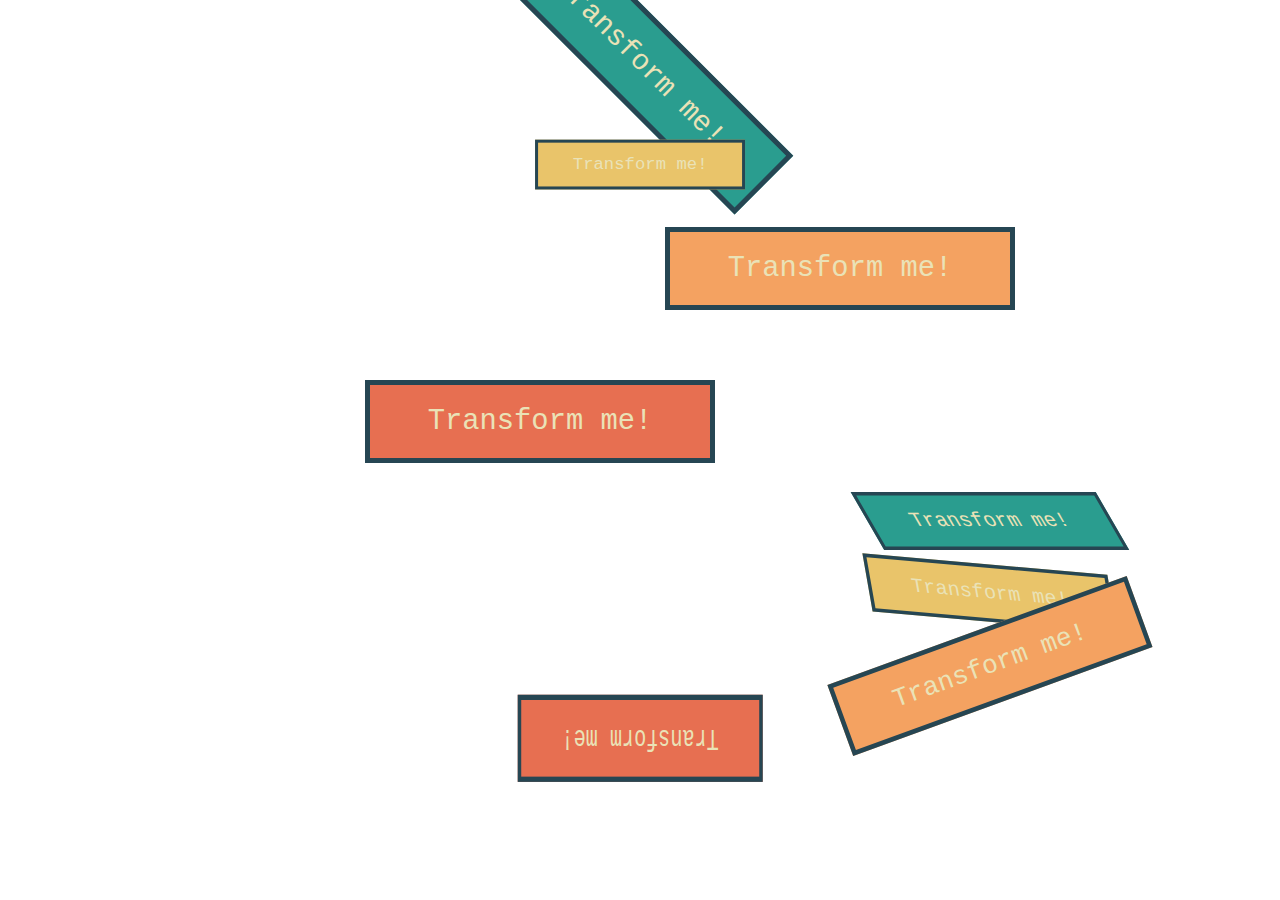
<file: my_code/07_Other_Properties/Transform/index.html>
<!DOCTYPE html>
<html lang="en">

<head>
    <meta charset="UTF-8">
    <meta name="viewport" content="width=device-width, initial-scale=1.0">
    <title>Transform</title>
    <link rel="stylesheet" href="app.css">
</head>

<body>
    <section>
        <!-- SHOULD NOT BE USING h1's like this!  -->
        <!-- ONLY ONE PER DOCUMENT! -->
        <h1>Transform me!</h1>
        <h1>Transform me!</h1>
        <h1>Transform me!</h1>
        <h1>Transform me!</h1>
    </section>
    <section>
        <h1>Transform me!</h1>
        <h1>Transform me!</h1>
        <h1>Transform me!</h1>
        <h1>Transform me!</h1>
    </section>
</body>

</html>
</file>
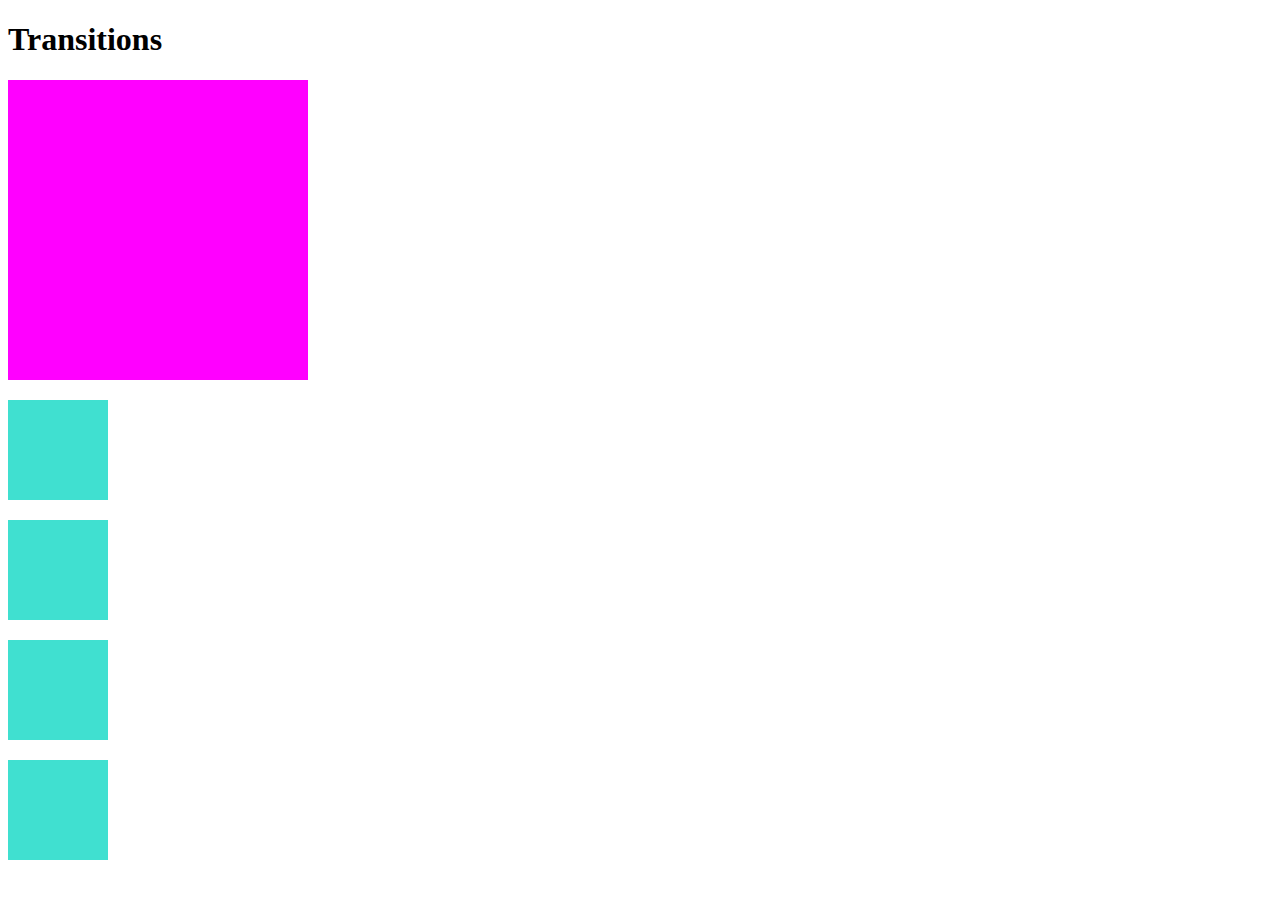
<file: my_code/07_Other_Properties/Transition/index.html>
<!DOCTYPE html>
<html lang="en">

<head>
    <meta charset="UTF-8">
    <meta name="viewport" content="width=device-width, initial-scale=1.0">
    <title>Transitions</title>
    <link rel="stylesheet" href="app.css">
</head>

<body>
    <h1>Transitions</h1>

    <div class="circle"></div>

    <section>
        <div></div>
        <div></div>
        <div></div>
        <div></div>
    </section>

</body>

</html>
</file>
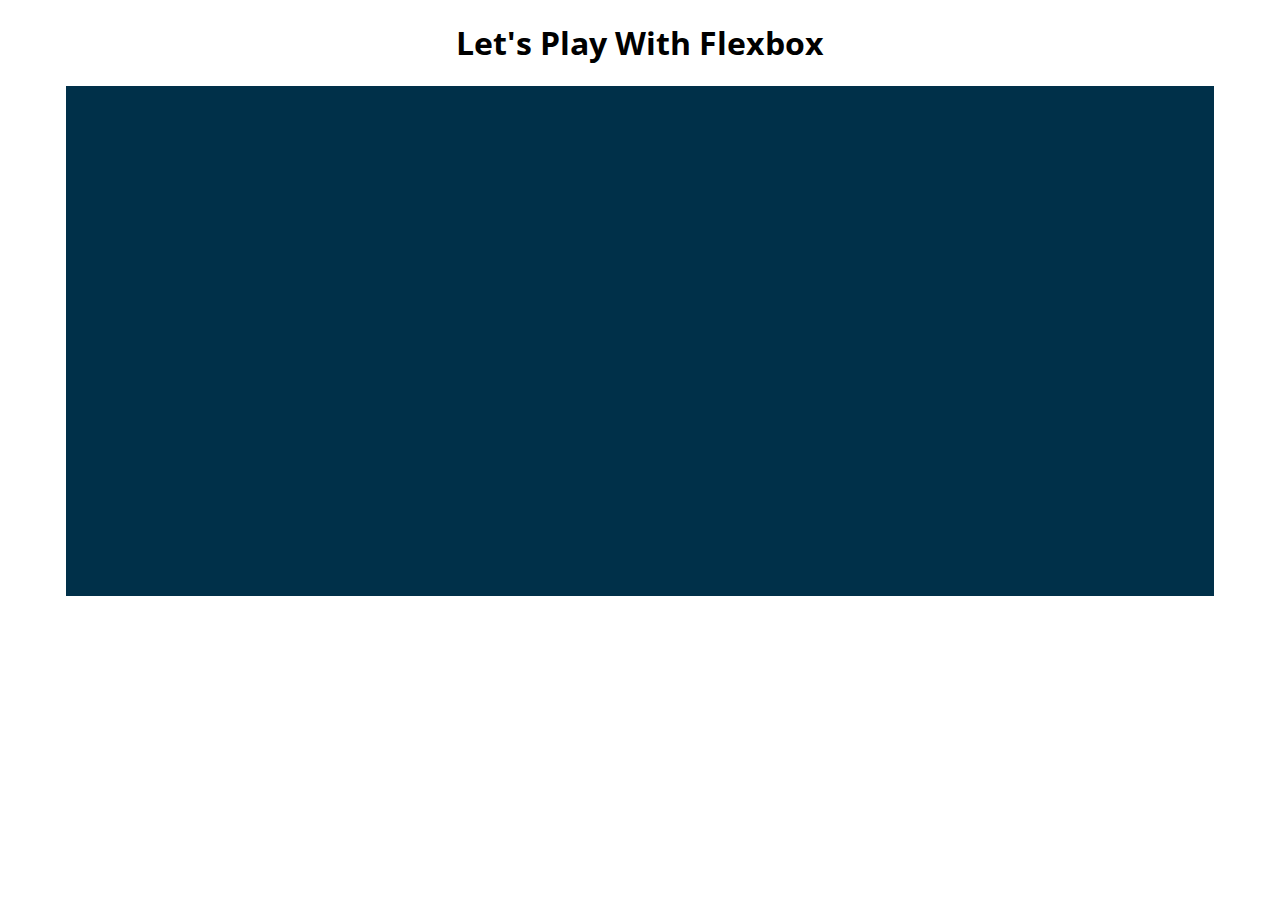
<file: my_code/10_Flexbox_And_Responsive/Flexbox Starter/index.html>
<!DOCTYPE html>
<html lang="en">

<head>
    <meta charset="UTF-8">
    <meta name="viewport" content="width=device-width, initial-scale=1.0">
    <title>Flexbox Playground</title>
    <link href="https://fonts.googleapis.com/css2?family=Open+Sans:wght@300&display=swap" rel="stylesheet">

    <link rel="stylesheet" href="app.css">
</head>

<body>
    <h1>Let's Play With Flexbox</h1>

    <section id="container">
        <div style="background-color: #80ffdb"></div>
        <div style="background-color: #64dfdf"></div>
        <div style="background-color: #48bfe3"></div>
        <div style="background-color: #5390d9"></div>
        <div style="background-color: #6930c3"></div>
    </section>

</body>

</html>
</file>
<file: my_code/05_CSS_Selectors/app.css>
/* * {
    background-color: cyan;
} */

body {
    background-color: #f1faee;
}

button {
    font-size: 30px;
    background-color: #a8dadc;
}

h1,h2 {
    color: #1d3557;
}

#signup{
    background-color: #1d3557;
    color: #f1faee;
}

span {
    color: #457b9d;
}

.tag {
    background-color: #e63946;
    color: #f1faee;
    font-size: 16px;
}

.post a {
    color: #457b9d;
    font-weight: 700;
    text-decoration: none;
}

footer a {
    color: #e63946;
}

h2 + button {
    font-size: 20px;
}

footer > a {
    color: #457b9d;
}

input[type="password"] {
    color: greenyellow;
}

a[href*="google"]{
    color: #1d3557;
}


.post a:hover {
    text-decoration: underline;
}


.post button:active {
    background-color: #02c39a;
}

.post:nth-of-type(2n){
    background-color: #dfe8dc;
}

h2::first-letter {
    font-size: 50px;
}

p::first-line {
    color: purple;
}

p::selection {
    background-color: #fcbf49;
}

.post button:hover {
    background-color: #e63946;
    color: #f1faee;
}

button:hover {
    background-color: olive;
}

button {
    background-color: magenta !important;
}
</file>
<file: my_code/05_CSS_Selectors/more_styles.css>
h1,h2 {
    color: olivedrab;
}
</file>
<file: my_code/04_CSS_Intro_CODE/css_intro/app.css>
/*
Styling
*/

h2 {
    color: teal;
    background-color: #2aa7d8;
}

button {
    color: magenta;
    background-color: cyan;
}

p {
    color: olive;
    background: orange;
}
</file>
<file: my_code/04_CSS_Intro_CODE/text_properties/app.css>
/* my css */

h1 {
    text-align: center;
    font-weight: 400;
    text-decoration: orange underline wavy;
    letter-spacing: 15px;
    font-size: 80px;
    font-family: fantasy, sans-serif, monospace;
}

a {
    text-decoration: none;
}

p {
    line-height: 2;

}
</file>
<file: my_code/05_CSS_Selectors/inheritance_demo/app.css>
body {
    color: purple;
}

section {
    color: aqua;
}

form {
    color: greenyellow;
}

button, input {
    color: inherit;
}
</file>
<file: my_code/06_Box_Model_And_Units/Box_Model/app.css>
body {
    margin: 0;
}
div {
    width: 200px;
    height: 200px;
}
span {
    margin-left: 30px;
    margin-top:30px;
}

h1 {
    background-color: pink;
    width: 200px;
    padding-left: 100px;
    padding-top: 50px;
    margin: 0;
}

#one {
    background-color: #e5989b;
    border-width: 5px;
    border-color: black; 
    border-style: solid;
    /* box-sizing: border-box; */
    margin-left: 50px;
    margin-bottom: 100px;
}

#two {
    background-color: #b5838d;
    border-color: #ffcdb2;
    border-width: 3px;
    border-style: dashed;
    border-left-width: 8px;
    padding-right: 50px;
    margin: 200px;
}

#three {
    background-color: #6d6875;
    border: 4px solid black;
    border-left-style: dotted;
    border-radius: 50%;
}


button {
    padding: 10px 20px 30px 40px;
}
</file>
<file: my_code/06_Box_Model_And_Units/Display/app.css>
span {
    background-color: palevioletred;
    border: 1px solid black;
    width: 500px;
    padding: 50px;
    margin: 50px;
}


h1 {
    background-color: paleturquoise;
    border: 1px solid black;
    width: 300px;
    padding: 50px;
    margin: 100px;
}


div {
    height: 200px;
    width: 200px;
    background-color: olivedrab;
    border: 5px solid black;
    display: inline-block;
    margin: 50px;

}
</file>
<file: my_code/06_Box_Model_And_Units/Units/app.css>
html {
    font-size: 30px;
}
#percentages {
    background-color: #6d6875;
    width: 800px;
    height: 800px;
}

#percentages div {
    background-color:#e5989b;
    width: 70%;
    height: 20%;
}


#ems h2 {
    font-size: 2em;
    margin-left: 1em;
}
#ems h3 {
    font-size: 1.5em;
}
#ems p {
    font-size: 1em;
}

#ems {
    font-size: 15px;
}

#ems ul {
    font-size: 1.5em;
}

button {
    font-size: 1em;
    padding: 0 1em;
    border-radius: 0.5em;
    background-color: #2a9d8f;
    color: white;
}


#rems h2{
    font-size: 3rem;
}
#rems h3{
    font-size: 2rem;
}
#rems ul{
    font-size: 1.5rem;
}

#rems button{
    font-size: 1.5rem;
}
</file>
<file: my_code/07_Other_Properties/Background/app.css>
section {
    width: 80%;
    height: 800px;
    /* background-image: url("https://images.unsplash.com/photo-1564442038901-4f9a19d3d456?ixlib=rb-1.2.1&ixid=eyJhcHBfaWQiOjEyMDd9&auto=format&fit=crop&w=1227&q=80");
    background-size: cover;
    background-position: top; */
    background: center/cover url("https://images.unsplash.com/photo-1564442038901-4f9a19d3d456?ixlib=rb-1.2.1&ixid=eyJhcHBfaWQiOjEyMDd9&auto=format&fit=crop&w=1227&q=80");
    margin: 0 auto;
}

h1 {
    font-size: 150px;
    text-align:center;
    text-shadow: black -6px 6px;
    font-family: 'Courier New', Courier, monospace;
    font-weight: lighter;
    color:white;
}
</file>
<file: my_code/07_Other_Properties/GoogleFonts/app.css>
body {
    font-family: Montserrat, sans-serif;
}

main {
    width: 60%;
    margin: 0 auto;
}

h1 {
    font-size: 3rem;
    margin-bottom: 0;
}

h1 + h2 {
    margin-top: 10px;
}

h1,h2,h3 {
    font-family: Roboto, sans-serif;
    font-weight: 100;
}
</file>
<file: my_code/07_Other_Properties/Opacity/app.css>
section {
    width: 500px;
    height: 500px;
    background-color: magenta;
}

#rgba {
    width: 50%;
    height: 50%;
    background-color: rgba(255,255,255,0.7)
}

#opacity {
    width: 50%;
    height: 50%;
    background-color: yellow;
    opacity: 0.3;
}
</file>
<file: my_code/07_Other_Properties/Position/app.css>
div {
    width: 100px;
    height: 100px;
    background-color: #3d405b;
    border: 2px solid black;
    margin: 10px;
    display: inline-block;
}


#middle {
    background-color: #81b29a;
}

#static #middle {
    position: static;
    top: 100px;
}

#relative #middle {
    position: relative;
    top: 50px;
    left: 50px;
}

#absolute {
    position: relative;
}

#absolute #middle {
    position: absolute;
    top: 1px;
    left: 1px;
}

#fixed #middle {
    position: fixed;
    top: 0;
    left: 400px;
}
</file>
<file: my_code/07_Other_Properties/Transform/app.css>
h1 {
    background-color: #2a9d8f;
    border: 5px solid #264653;
    color: #eae2b7;
    padding: 0.7em;
    width: 300px;
    font-size: 1.8em;
    text-align:center;
    margin: 20px auto;
    font-family: Courier New;
    font-weight: lighter;
}

h1:nth-of-type(2n) {
    background-color: #e9c46a;
}
h1:nth-of-type(3n) {
    background-color: #f4a261;
}
h1:nth-of-type(4n) {
    background-color: #e76f51;
}


section:first-of-type h1:nth-of-type(1){
    /* transform-origin: top right; */
    transform: rotate(45deg);
}
section:first-of-type h1:nth-of-type(2){
    transform: scale(0.6);
}

section:first-of-type h1:nth-of-type(3){
    transform: translateX(200px);
}
section:first-of-type h1:nth-of-type(4){
    transform: translate(-100px, 50px);
}

section:nth-of-type(2) h1:nth-of-type(1){
    transform: skew(30deg);
}
section:nth-of-type(2) h1:nth-of-type(2){
    transform: skew(10deg, 5deg);
}

section:nth-of-type(2) h1:nth-of-type(3){
    transform: rotate(-20deg) scale(1.3);
}
section:nth-of-type(2) h1:nth-of-type(4){
    transform: translateX(-500px) rotate(0.5turn) scaleY(1.5);
}

section:nth-of-type(2) {
    transform: scale(0.7) translateX(500px);
}
</file>
<file: my_code/07_Other_Properties/Transition/app.css>
.circle {
    width: 300px;
    height: 300px;
    background-color: magenta;
    transition: background-color 1s ease-in, border-radius 2s;
}

.circle:hover {
    background-color: cyan;
    border-radius: 50%;
}


 section div {
    height: 100px;
    width: 100px;
    background-color: turquoise;
    margin: 20px 0;
    transition: margin-left 3s;
} 

section:hover div {
    margin-left:500px;
}

div:nth-of-type(1){
    transition-timing-function: ease-in;
}
div:nth-of-type(2){
    transition-timing-function: ease-out;
}
div:nth-of-type(3){
    transition-timing-function: cubic-bezier(0.7, 0, 0.84, 0);
}
div:nth-of-type(4){
    transition-timing-function:  cubic-bezier(0.85, 0, 0.15, 1);
}
</file>
<file: my_code/10_Flexbox_And_Responsive/Flexbox Starter/app.css>
body {
    font-family: 'Open Sans', sans-serif;
}
h1 {
    text-align: center;
}
#container {
    background-color: #003049;
    width: 90%;
    height: 500px;
    margin: 0 auto;
    border: 5px solid #003049;
}
</file>
